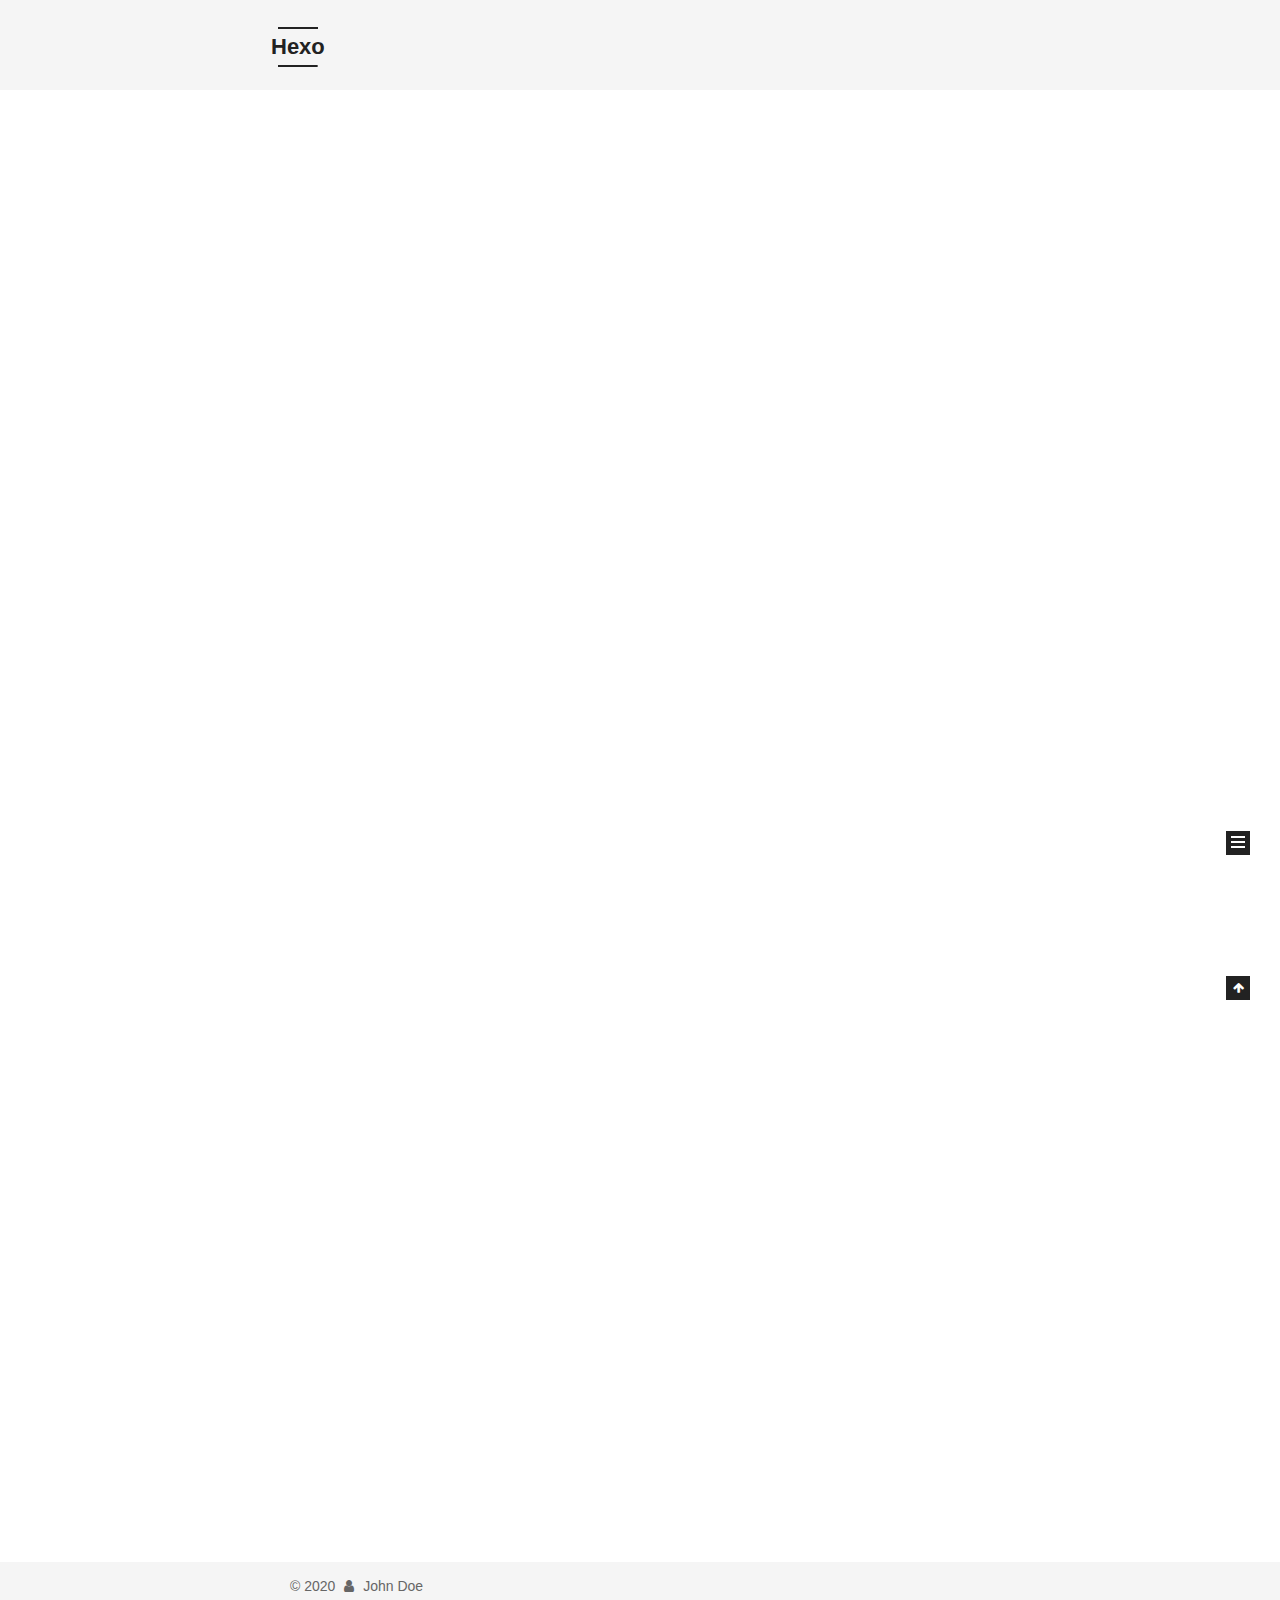
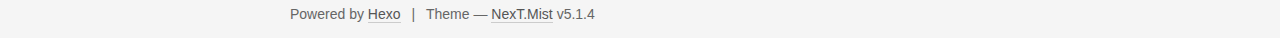
<file: index.html>
<!DOCTYPE html>



  


<html class="theme-next mist use-motion" lang="en">
<head>
  <meta charset="UTF-8"/>
<meta http-equiv="X-UA-Compatible" content="IE=edge" />
<meta name="viewport" content="width=device-width, initial-scale=1, maximum-scale=1"/>
<meta name="theme-color" content="#222">









<meta http-equiv="Cache-Control" content="no-transform" />
<meta http-equiv="Cache-Control" content="no-siteapp" />
















  
  
  <link href="/lib/fancybox/source/jquery.fancybox.css?v=2.1.5" rel="stylesheet" type="text/css" />







<link href="/lib/font-awesome/css/font-awesome.min.css?v=4.6.2" rel="stylesheet" type="text/css" />

<link href="/css/main.css?v=5.1.4" rel="stylesheet" type="text/css" />


  <link rel="apple-touch-icon" sizes="180x180" href="/images/apple-touch-icon-next.png?v=5.1.4">


  <link rel="icon" type="image/png" sizes="32x32" href="/images/favicon-32x32-next.png?v=5.1.4">


  <link rel="icon" type="image/png" sizes="16x16" href="/images/favicon-16x16-next.png?v=5.1.4">


  <link rel="mask-icon" href="/images/logo.svg?v=5.1.4" color="#222">





  <meta name="keywords" content="Hexo, NexT" />










<meta property="og:type" content="website">
<meta property="og:title" content="Hexo">
<meta property="og:url" content="http://yoursite.com/index.html">
<meta property="og:site_name" content="Hexo">
<meta property="og:locale" content="en_US">
<meta property="article:author" content="John Doe">
<meta name="twitter:card" content="summary">



<script type="text/javascript" id="hexo.configurations">
  var NexT = window.NexT || {};
  var CONFIG = {
    root: '/',
    scheme: 'Mist',
    version: '5.1.4',
    sidebar: {"position":"left","display":"post","offset":12,"b2t":false,"scrollpercent":false,"onmobile":false},
    fancybox: true,
    tabs: true,
    motion: {"enable":true,"async":false,"transition":{"post_block":"fadeIn","post_header":"slideDownIn","post_body":"slideDownIn","coll_header":"slideLeftIn","sidebar":"slideUpIn"}},
    duoshuo: {
      userId: '0',
      author: 'Author'
    },
    algolia: {
      applicationID: '',
      apiKey: '',
      indexName: '',
      hits: {"per_page":10},
      labels: {"input_placeholder":"Search for Posts","hits_empty":"We didn't find any results for the search: ${query}","hits_stats":"${hits} results found in ${time} ms"}
    }
  };
</script>



  <link rel="canonical" href="http://yoursite.com/"/>





  <title>Hexo</title>
  








<meta name="generator" content="Hexo 4.2.0"></head>

<body itemscope itemtype="http://schema.org/WebPage" lang="en">

  
  
    
  

  <div class="container sidebar-position-left 
  page-home">
    <div class="headband"></div>

    <header id="header" class="header" itemscope itemtype="http://schema.org/WPHeader">
      <div class="header-inner"><div class="site-brand-wrapper">
  <div class="site-meta ">
    

    <div class="custom-logo-site-title">
      <a href="/"  class="brand" rel="start">
        <span class="logo-line-before"><i></i></span>
        <span class="site-title">Hexo</span>
        <span class="logo-line-after"><i></i></span>
      </a>
    </div>
      
        <p class="site-subtitle"></p>
      
  </div>

  <div class="site-nav-toggle">
    <button>
      <span class="btn-bar"></span>
      <span class="btn-bar"></span>
      <span class="btn-bar"></span>
    </button>
  </div>
</div>

<nav class="site-nav">
  

  
    <ul id="menu" class="menu">
      
        
        <li class="menu-item menu-item-home">
          <a href="/%20" rel="section">
            
              <i class="menu-item-icon fa fa-fw fa-home"></i> <br />
            
            Home
          </a>
        </li>
      
        
        <li class="menu-item menu-item-archives">
          <a href="/archives/%20" rel="section">
            
              <i class="menu-item-icon fa fa-fw fa-archive"></i> <br />
            
            Archives
          </a>
        </li>
      

      
    </ul>
  

  
</nav>



 </div>
    </header>

    <main id="main" class="main">
      <div class="main-inner">
        <div class="content-wrap">
          <div id="content" class="content">
            
  <section id="posts" class="posts-expand">
    
      

  

  
  
  

  <article class="post post-type-normal" itemscope itemtype="http://schema.org/Article">
  
  
  
  <div class="post-block">
    <link itemprop="mainEntityOfPage" href="http://yoursite.com/2020/02/27/tanyanfen/">

    <span hidden itemprop="author" itemscope itemtype="http://schema.org/Person">
      <meta itemprop="name" content="John Doe">
      <meta itemprop="description" content="">
      <meta itemprop="image" content="/images/avatar.gif">
    </span>

    <span hidden itemprop="publisher" itemscope itemtype="http://schema.org/Organization">
      <meta itemprop="name" content="Hexo">
    </span>

    
      <header class="post-header">

        
        
          <h1 class="post-title" itemprop="name headline">
                
                <a class="post-title-link" href="/2020/02/27/tanyanfen/" itemprop="url">tanyanfen</a></h1>
        

        <div class="post-meta">
          <span class="post-time">
            
              <span class="post-meta-item-icon">
                <i class="fa fa-calendar-o"></i>
              </span>
              
                <span class="post-meta-item-text">Posted on</span>
              
              <time title="Post created" itemprop="dateCreated datePublished" datetime="2020-02-27T00:01:10+08:00">
                2020-02-27
              </time>
            

            

            
          </span>

          

          
            
          

          
          

          

          

          

        </div>
      </header>
    

    
    
    
    <div class="post-body" itemprop="articleBody">

      
      

      
        
          
            
          
        
      
    </div>
    
    
    

    

    

    

    <footer class="post-footer">
      

      

      

      
      
        <div class="post-eof"></div>
      
    </footer>
  </div>
  
  
  
  </article>


    
      

  

  
  
  

  <article class="post post-type-normal" itemscope itemtype="http://schema.org/Article">
  
  
  
  <div class="post-block">
    <link itemprop="mainEntityOfPage" href="http://yoursite.com/2020/02/26/postName/">

    <span hidden itemprop="author" itemscope itemtype="http://schema.org/Person">
      <meta itemprop="name" content="John Doe">
      <meta itemprop="description" content="">
      <meta itemprop="image" content="/images/avatar.gif">
    </span>

    <span hidden itemprop="publisher" itemscope itemtype="http://schema.org/Organization">
      <meta itemprop="name" content="Hexo">
    </span>

    
      <header class="post-header">

        
        
          <h1 class="post-title" itemprop="name headline">
                
                <a class="post-title-link" href="/2020/02/26/postName/" itemprop="url">postName</a></h1>
        

        <div class="post-meta">
          <span class="post-time">
            
              <span class="post-meta-item-icon">
                <i class="fa fa-calendar-o"></i>
              </span>
              
                <span class="post-meta-item-text">Posted on</span>
              
              <time title="Post created" itemprop="dateCreated datePublished" datetime="2020-02-26T17:04:08+08:00">
                2020-02-26
              </time>
            

            

            
          </span>

          

          
            
          

          
          

          

          

          

        </div>
      </header>
    

    
    
    
    <div class="post-body" itemprop="articleBody">

      
      

      
        
          
            
          
        
      
    </div>
    
    
    

    

    

    

    <footer class="post-footer">
      

      

      

      
      
        <div class="post-eof"></div>
      
    </footer>
  </div>
  
  
  
  </article>


    
      

  

  
  
  

  <article class="post post-type-normal" itemscope itemtype="http://schema.org/Article">
  
  
  
  <div class="post-block">
    <link itemprop="mainEntityOfPage" href="http://yoursite.com/2020/02/26/hello-world/">

    <span hidden itemprop="author" itemscope itemtype="http://schema.org/Person">
      <meta itemprop="name" content="John Doe">
      <meta itemprop="description" content="">
      <meta itemprop="image" content="/images/avatar.gif">
    </span>

    <span hidden itemprop="publisher" itemscope itemtype="http://schema.org/Organization">
      <meta itemprop="name" content="Hexo">
    </span>

    
      <header class="post-header">

        
        
          <h1 class="post-title" itemprop="name headline">
                
                <a class="post-title-link" href="/2020/02/26/hello-world/" itemprop="url">Hello World</a></h1>
        

        <div class="post-meta">
          <span class="post-time">
            
              <span class="post-meta-item-icon">
                <i class="fa fa-calendar-o"></i>
              </span>
              
                <span class="post-meta-item-text">Posted on</span>
              
              <time title="Post created" itemprop="dateCreated datePublished" datetime="2020-02-26T15:47:12+08:00">
                2020-02-26
              </time>
            

            

            
          </span>

          

          
            
          

          
          

          

          

          

        </div>
      </header>
    

    
    
    
    <div class="post-body" itemprop="articleBody">

      
      

      
        
          
            <p>Welcome to <a href="https://hexo.io/" target="_blank" rel="noopener">Hexo</a>! This is your very first post. Check <a href="https://hexo.io/docs/" target="_blank" rel="noopener">documentation</a> for more info. If you get any problems when using Hexo, you can find the answer in <a href="https://hexo.io/docs/troubleshooting.html" target="_blank" rel="noopener">troubleshooting</a> or you can ask me on <a href="https://github.com/hexojs/hexo/issues" target="_blank" rel="noopener">GitHub</a>.</p>
<h2 id="Quick-Start"><a href="#Quick-Start" class="headerlink" title="Quick Start"></a>Quick Start</h2><h3 id="Create-a-new-post"><a href="#Create-a-new-post" class="headerlink" title="Create a new post"></a>Create a new post</h3><figure class="highlight bash"><table><tr><td class="gutter"><pre><span class="line">1</span><br></pre></td><td class="code"><pre><span class="line">$ hexo new <span class="string">"My New Post"</span></span><br></pre></td></tr></table></figure>

<p>More info: <a href="https://hexo.io/docs/writing.html" target="_blank" rel="noopener">Writing</a></p>
<h3 id="Run-server"><a href="#Run-server" class="headerlink" title="Run server"></a>Run server</h3><figure class="highlight bash"><table><tr><td class="gutter"><pre><span class="line">1</span><br></pre></td><td class="code"><pre><span class="line">$ hexo server</span><br></pre></td></tr></table></figure>

<p>More info: <a href="https://hexo.io/docs/server.html" target="_blank" rel="noopener">Server</a></p>
<h3 id="Generate-static-files"><a href="#Generate-static-files" class="headerlink" title="Generate static files"></a>Generate static files</h3><figure class="highlight bash"><table><tr><td class="gutter"><pre><span class="line">1</span><br></pre></td><td class="code"><pre><span class="line">$ hexo generate</span><br></pre></td></tr></table></figure>

<p>More info: <a href="https://hexo.io/docs/generating.html" target="_blank" rel="noopener">Generating</a></p>
<h3 id="Deploy-to-remote-sites"><a href="#Deploy-to-remote-sites" class="headerlink" title="Deploy to remote sites"></a>Deploy to remote sites</h3><figure class="highlight bash"><table><tr><td class="gutter"><pre><span class="line">1</span><br></pre></td><td class="code"><pre><span class="line">$ hexo deploy</span><br></pre></td></tr></table></figure>

<p>More info: <a href="https://hexo.io/docs/one-command-deployment.html" target="_blank" rel="noopener">Deployment</a></p>

          
        
      
    </div>
    
    
    

    

    

    

    <footer class="post-footer">
      

      

      

      
      
        <div class="post-eof"></div>
      
    </footer>
  </div>
  
  
  
  </article>


    
  </section>

  


          </div>
          


          

        </div>
        
          
  
  <div class="sidebar-toggle">
    <div class="sidebar-toggle-line-wrap">
      <span class="sidebar-toggle-line sidebar-toggle-line-first"></span>
      <span class="sidebar-toggle-line sidebar-toggle-line-middle"></span>
      <span class="sidebar-toggle-line sidebar-toggle-line-last"></span>
    </div>
  </div>

  <aside id="sidebar" class="sidebar">
    
    <div class="sidebar-inner">

      

      

      <section class="site-overview-wrap sidebar-panel sidebar-panel-active">
        <div class="site-overview">
          <div class="site-author motion-element" itemprop="author" itemscope itemtype="http://schema.org/Person">
            
              <p class="site-author-name" itemprop="name">John Doe</p>
              <p class="site-description motion-element" itemprop="description"></p>
          </div>

          <nav class="site-state motion-element">

            
              <div class="site-state-item site-state-posts">
              
                <a href="/archives/%20%7C%7C%20archive">
              
                  <span class="site-state-item-count">3</span>
                  <span class="site-state-item-name">posts</span>
                </a>
              </div>
            

            

            

          </nav>

          

          

          
          

          
          

          

        </div>
      </section>

      

      

    </div>
  </aside>


        
      </div>
    </main>

    <footer id="footer" class="footer">
      <div class="footer-inner">
        <div class="copyright">&copy; <span itemprop="copyrightYear">2020</span>
  <span class="with-love">
    <i class="fa fa-user"></i>
  </span>
  <span class="author" itemprop="copyrightHolder">John Doe</span>

  
</div>


  <div class="powered-by">Powered by <a class="theme-link" target="_blank" href="https://hexo.io">Hexo</a></div>



  <span class="post-meta-divider">|</span>



  <div class="theme-info">Theme &mdash; <a class="theme-link" target="_blank" href="https://github.com/iissnan/hexo-theme-next">NexT.Mist</a> v5.1.4</div>




        







        
      </div>
    </footer>

    
      <div class="back-to-top">
        <i class="fa fa-arrow-up"></i>
        
      </div>
    

    

  </div>

  

<script type="text/javascript">
  if (Object.prototype.toString.call(window.Promise) !== '[object Function]') {
    window.Promise = null;
  }
</script>









  












  
  
    <script type="text/javascript" src="/lib/jquery/index.js?v=2.1.3"></script>
  

  
  
    <script type="text/javascript" src="/lib/fastclick/lib/fastclick.min.js?v=1.0.6"></script>
  

  
  
    <script type="text/javascript" src="/lib/jquery_lazyload/jquery.lazyload.js?v=1.9.7"></script>
  

  
  
    <script type="text/javascript" src="/lib/velocity/velocity.min.js?v=1.2.1"></script>
  

  
  
    <script type="text/javascript" src="/lib/velocity/velocity.ui.min.js?v=1.2.1"></script>
  

  
  
    <script type="text/javascript" src="/lib/fancybox/source/jquery.fancybox.pack.js?v=2.1.5"></script>
  


  


  <script type="text/javascript" src="/js/src/utils.js?v=5.1.4"></script>

  <script type="text/javascript" src="/js/src/motion.js?v=5.1.4"></script>



  
  

  

  


  <script type="text/javascript" src="/js/src/bootstrap.js?v=5.1.4"></script>



  


  




	





  





  












  





  

  

  

  
  

  

  

  

</body>
</html>
</file>
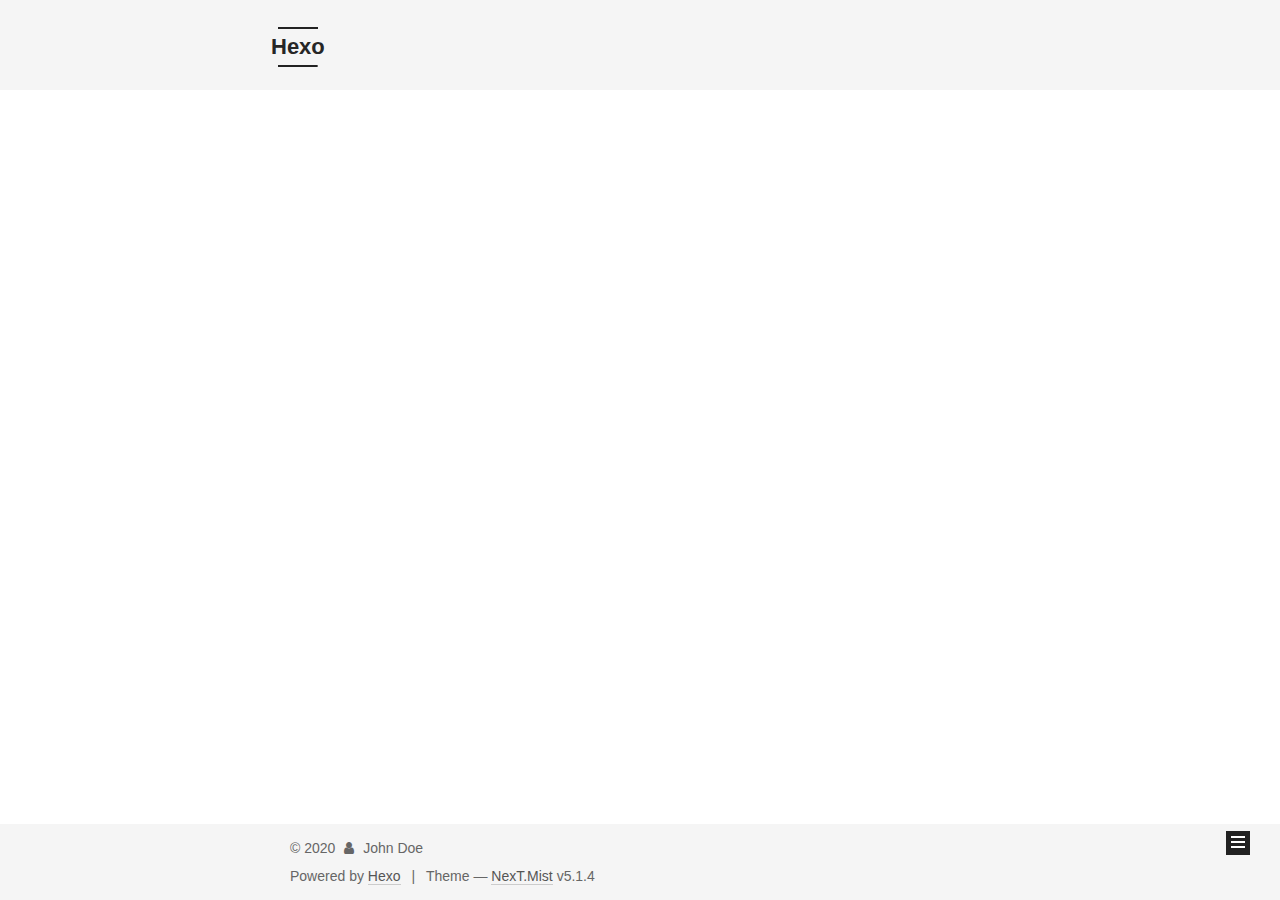
<file: archives/index.html>
<!DOCTYPE html>



  


<html class="theme-next mist use-motion" lang="en">
<head>
  <meta charset="UTF-8"/>
<meta http-equiv="X-UA-Compatible" content="IE=edge" />
<meta name="viewport" content="width=device-width, initial-scale=1, maximum-scale=1"/>
<meta name="theme-color" content="#222">









<meta http-equiv="Cache-Control" content="no-transform" />
<meta http-equiv="Cache-Control" content="no-siteapp" />
















  
  
  <link href="/lib/fancybox/source/jquery.fancybox.css?v=2.1.5" rel="stylesheet" type="text/css" />







<link href="/lib/font-awesome/css/font-awesome.min.css?v=4.6.2" rel="stylesheet" type="text/css" />

<link href="/css/main.css?v=5.1.4" rel="stylesheet" type="text/css" />


  <link rel="apple-touch-icon" sizes="180x180" href="/images/apple-touch-icon-next.png?v=5.1.4">


  <link rel="icon" type="image/png" sizes="32x32" href="/images/favicon-32x32-next.png?v=5.1.4">


  <link rel="icon" type="image/png" sizes="16x16" href="/images/favicon-16x16-next.png?v=5.1.4">


  <link rel="mask-icon" href="/images/logo.svg?v=5.1.4" color="#222">





  <meta name="keywords" content="Hexo, NexT" />










<meta property="og:type" content="website">
<meta property="og:title" content="Hexo">
<meta property="og:url" content="http://yoursite.com/archives/index.html">
<meta property="og:site_name" content="Hexo">
<meta property="og:locale" content="en_US">
<meta property="article:author" content="John Doe">
<meta name="twitter:card" content="summary">



<script type="text/javascript" id="hexo.configurations">
  var NexT = window.NexT || {};
  var CONFIG = {
    root: '/',
    scheme: 'Mist',
    version: '5.1.4',
    sidebar: {"position":"left","display":"post","offset":12,"b2t":false,"scrollpercent":false,"onmobile":false},
    fancybox: true,
    tabs: true,
    motion: {"enable":true,"async":false,"transition":{"post_block":"fadeIn","post_header":"slideDownIn","post_body":"slideDownIn","coll_header":"slideLeftIn","sidebar":"slideUpIn"}},
    duoshuo: {
      userId: '0',
      author: 'Author'
    },
    algolia: {
      applicationID: '',
      apiKey: '',
      indexName: '',
      hits: {"per_page":10},
      labels: {"input_placeholder":"Search for Posts","hits_empty":"We didn't find any results for the search: ${query}","hits_stats":"${hits} results found in ${time} ms"}
    }
  };
</script>



  <link rel="canonical" href="http://yoursite.com/archives/"/>





  <title>Archive | Hexo</title>
  








<meta name="generator" content="Hexo 4.2.0"></head>

<body itemscope itemtype="http://schema.org/WebPage" lang="en">

  
  
    
  

  <div class="container sidebar-position-left page-archive">
    <div class="headband"></div>

    <header id="header" class="header" itemscope itemtype="http://schema.org/WPHeader">
      <div class="header-inner"><div class="site-brand-wrapper">
  <div class="site-meta ">
    

    <div class="custom-logo-site-title">
      <a href="/"  class="brand" rel="start">
        <span class="logo-line-before"><i></i></span>
        <span class="site-title">Hexo</span>
        <span class="logo-line-after"><i></i></span>
      </a>
    </div>
      
        <p class="site-subtitle"></p>
      
  </div>

  <div class="site-nav-toggle">
    <button>
      <span class="btn-bar"></span>
      <span class="btn-bar"></span>
      <span class="btn-bar"></span>
    </button>
  </div>
</div>

<nav class="site-nav">
  

  
    <ul id="menu" class="menu">
      
        
        <li class="menu-item menu-item-home">
          <a href="/%20" rel="section">
            
              <i class="menu-item-icon fa fa-fw fa-home"></i> <br />
            
            Home
          </a>
        </li>
      
        
        <li class="menu-item menu-item-archives">
          <a href="/archives/%20" rel="section">
            
              <i class="menu-item-icon fa fa-fw fa-archive"></i> <br />
            
            Archives
          </a>
        </li>
      

      
    </ul>
  

  
</nav>



 </div>
    </header>

    <main id="main" class="main">
      <div class="main-inner">
        <div class="content-wrap">
          <div id="content" class="content">
            

  
  
  
  <div class="post-block archive">
    <div id="posts" class="posts-collapse">
      <span class="archive-move-on"></span>

      <span class="archive-page-counter">
        
        
        
          
        
        Um..! 3 posts in total. Keep on posting.
      </span>

      

        
        
        

        
          
          <div class="collection-title">
            <h1 class="archive-year" id="archive-year-2020">2020</h1>
          </div>
        
        

        

  <article class="post post-type-normal" itemscope itemtype="http://schema.org/Article">
    <header class="post-header">

      <h2 class="post-title">
        
            <a class="post-title-link" href="/2020/02/27/tanyanfen/" itemprop="url">
              
                <span itemprop="name">tanyanfen</span>
              
            </a>
        
      </h2>

      <div class="post-meta">
        <time class="post-time" itemprop="dateCreated"
              datetime="2020-02-27T00:01:10+08:00"
              content="2020-02-27" >
          02-27
        </time>
      </div>

    </header>
  </article>



      

        
        
        

        
        

        

  <article class="post post-type-normal" itemscope itemtype="http://schema.org/Article">
    <header class="post-header">

      <h2 class="post-title">
        
            <a class="post-title-link" href="/2020/02/26/postName/" itemprop="url">
              
                <span itemprop="name">postName</span>
              
            </a>
        
      </h2>

      <div class="post-meta">
        <time class="post-time" itemprop="dateCreated"
              datetime="2020-02-26T17:04:08+08:00"
              content="2020-02-26" >
          02-26
        </time>
      </div>

    </header>
  </article>



      

        
        
        

        
        

        

  <article class="post post-type-normal" itemscope itemtype="http://schema.org/Article">
    <header class="post-header">

      <h2 class="post-title">
        
            <a class="post-title-link" href="/2020/02/26/hello-world/" itemprop="url">
              
                <span itemprop="name">Hello World</span>
              
            </a>
        
      </h2>

      <div class="post-meta">
        <time class="post-time" itemprop="dateCreated"
              datetime="2020-02-26T15:47:12+08:00"
              content="2020-02-26" >
          02-26
        </time>
      </div>

    </header>
  </article>



      

    </div>
  </div>
  
  
  

  



          </div>
          


          

        </div>
        
          
  
  <div class="sidebar-toggle">
    <div class="sidebar-toggle-line-wrap">
      <span class="sidebar-toggle-line sidebar-toggle-line-first"></span>
      <span class="sidebar-toggle-line sidebar-toggle-line-middle"></span>
      <span class="sidebar-toggle-line sidebar-toggle-line-last"></span>
    </div>
  </div>

  <aside id="sidebar" class="sidebar">
    
    <div class="sidebar-inner">

      

      

      <section class="site-overview-wrap sidebar-panel sidebar-panel-active">
        <div class="site-overview">
          <div class="site-author motion-element" itemprop="author" itemscope itemtype="http://schema.org/Person">
            
              <p class="site-author-name" itemprop="name">John Doe</p>
              <p class="site-description motion-element" itemprop="description"></p>
          </div>

          <nav class="site-state motion-element">

            
              <div class="site-state-item site-state-posts">
              
                <a href="/archives/%20%7C%7C%20archive">
              
                  <span class="site-state-item-count">3</span>
                  <span class="site-state-item-name">posts</span>
                </a>
              </div>
            

            

            

          </nav>

          

          

          
          

          
          

          

        </div>
      </section>

      

      

    </div>
  </aside>


        
      </div>
    </main>

    <footer id="footer" class="footer">
      <div class="footer-inner">
        <div class="copyright">&copy; <span itemprop="copyrightYear">2020</span>
  <span class="with-love">
    <i class="fa fa-user"></i>
  </span>
  <span class="author" itemprop="copyrightHolder">John Doe</span>

  
</div>


  <div class="powered-by">Powered by <a class="theme-link" target="_blank" href="https://hexo.io">Hexo</a></div>



  <span class="post-meta-divider">|</span>



  <div class="theme-info">Theme &mdash; <a class="theme-link" target="_blank" href="https://github.com/iissnan/hexo-theme-next">NexT.Mist</a> v5.1.4</div>




        







        
      </div>
    </footer>

    
      <div class="back-to-top">
        <i class="fa fa-arrow-up"></i>
        
      </div>
    

    

  </div>

  

<script type="text/javascript">
  if (Object.prototype.toString.call(window.Promise) !== '[object Function]') {
    window.Promise = null;
  }
</script>









  












  
  
    <script type="text/javascript" src="/lib/jquery/index.js?v=2.1.3"></script>
  

  
  
    <script type="text/javascript" src="/lib/fastclick/lib/fastclick.min.js?v=1.0.6"></script>
  

  
  
    <script type="text/javascript" src="/lib/jquery_lazyload/jquery.lazyload.js?v=1.9.7"></script>
  

  
  
    <script type="text/javascript" src="/lib/velocity/velocity.min.js?v=1.2.1"></script>
  

  
  
    <script type="text/javascript" src="/lib/velocity/velocity.ui.min.js?v=1.2.1"></script>
  

  
  
    <script type="text/javascript" src="/lib/fancybox/source/jquery.fancybox.pack.js?v=2.1.5"></script>
  


  


  <script type="text/javascript" src="/js/src/utils.js?v=5.1.4"></script>

  <script type="text/javascript" src="/js/src/motion.js?v=5.1.4"></script>



  
  

  

  


  <script type="text/javascript" src="/js/src/bootstrap.js?v=5.1.4"></script>



  


  




	





  





  












  





  

  

  

  
  

  

  

  

</body>
</html>
</file>
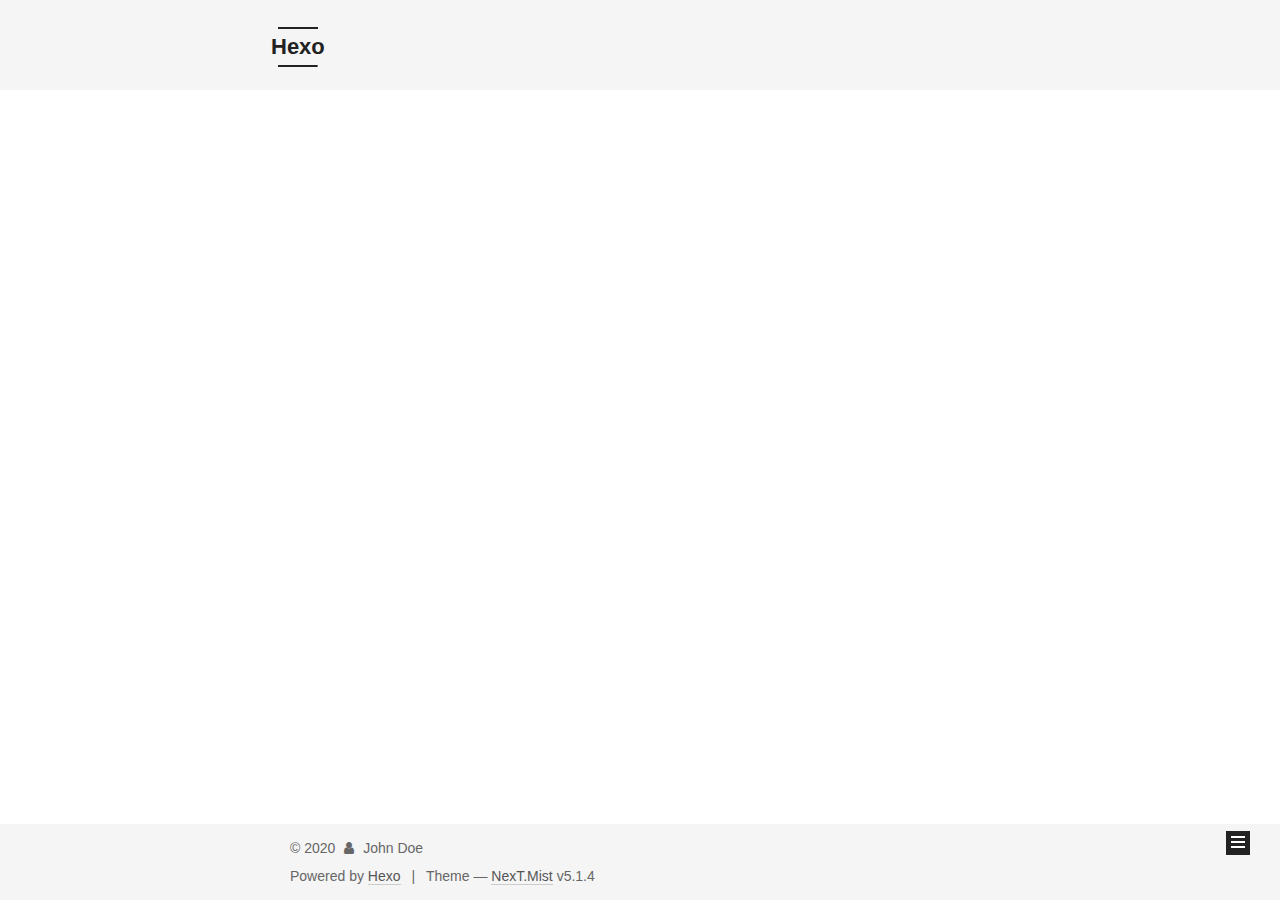
<file: archives/2020/index.html>
<!DOCTYPE html>



  


<html class="theme-next mist use-motion" lang="en">
<head>
  <meta charset="UTF-8"/>
<meta http-equiv="X-UA-Compatible" content="IE=edge" />
<meta name="viewport" content="width=device-width, initial-scale=1, maximum-scale=1"/>
<meta name="theme-color" content="#222">









<meta http-equiv="Cache-Control" content="no-transform" />
<meta http-equiv="Cache-Control" content="no-siteapp" />
















  
  
  <link href="/lib/fancybox/source/jquery.fancybox.css?v=2.1.5" rel="stylesheet" type="text/css" />







<link href="/lib/font-awesome/css/font-awesome.min.css?v=4.6.2" rel="stylesheet" type="text/css" />

<link href="/css/main.css?v=5.1.4" rel="stylesheet" type="text/css" />


  <link rel="apple-touch-icon" sizes="180x180" href="/images/apple-touch-icon-next.png?v=5.1.4">


  <link rel="icon" type="image/png" sizes="32x32" href="/images/favicon-32x32-next.png?v=5.1.4">


  <link rel="icon" type="image/png" sizes="16x16" href="/images/favicon-16x16-next.png?v=5.1.4">


  <link rel="mask-icon" href="/images/logo.svg?v=5.1.4" color="#222">





  <meta name="keywords" content="Hexo, NexT" />










<meta property="og:type" content="website">
<meta property="og:title" content="Hexo">
<meta property="og:url" content="http://yoursite.com/archives/2020/index.html">
<meta property="og:site_name" content="Hexo">
<meta property="og:locale" content="en_US">
<meta property="article:author" content="John Doe">
<meta name="twitter:card" content="summary">



<script type="text/javascript" id="hexo.configurations">
  var NexT = window.NexT || {};
  var CONFIG = {
    root: '/',
    scheme: 'Mist',
    version: '5.1.4',
    sidebar: {"position":"left","display":"post","offset":12,"b2t":false,"scrollpercent":false,"onmobile":false},
    fancybox: true,
    tabs: true,
    motion: {"enable":true,"async":false,"transition":{"post_block":"fadeIn","post_header":"slideDownIn","post_body":"slideDownIn","coll_header":"slideLeftIn","sidebar":"slideUpIn"}},
    duoshuo: {
      userId: '0',
      author: 'Author'
    },
    algolia: {
      applicationID: '',
      apiKey: '',
      indexName: '',
      hits: {"per_page":10},
      labels: {"input_placeholder":"Search for Posts","hits_empty":"We didn't find any results for the search: ${query}","hits_stats":"${hits} results found in ${time} ms"}
    }
  };
</script>



  <link rel="canonical" href="http://yoursite.com/archives/2020/"/>





  <title>Archive | Hexo</title>
  








<meta name="generator" content="Hexo 4.2.0"></head>

<body itemscope itemtype="http://schema.org/WebPage" lang="en">

  
  
    
  

  <div class="container sidebar-position-left page-archive">
    <div class="headband"></div>

    <header id="header" class="header" itemscope itemtype="http://schema.org/WPHeader">
      <div class="header-inner"><div class="site-brand-wrapper">
  <div class="site-meta ">
    

    <div class="custom-logo-site-title">
      <a href="/"  class="brand" rel="start">
        <span class="logo-line-before"><i></i></span>
        <span class="site-title">Hexo</span>
        <span class="logo-line-after"><i></i></span>
      </a>
    </div>
      
        <p class="site-subtitle"></p>
      
  </div>

  <div class="site-nav-toggle">
    <button>
      <span class="btn-bar"></span>
      <span class="btn-bar"></span>
      <span class="btn-bar"></span>
    </button>
  </div>
</div>

<nav class="site-nav">
  

  
    <ul id="menu" class="menu">
      
        
        <li class="menu-item menu-item-home">
          <a href="/%20" rel="section">
            
              <i class="menu-item-icon fa fa-fw fa-home"></i> <br />
            
            Home
          </a>
        </li>
      
        
        <li class="menu-item menu-item-archives">
          <a href="/archives/%20" rel="section">
            
              <i class="menu-item-icon fa fa-fw fa-archive"></i> <br />
            
            Archives
          </a>
        </li>
      

      
    </ul>
  

  
</nav>



 </div>
    </header>

    <main id="main" class="main">
      <div class="main-inner">
        <div class="content-wrap">
          <div id="content" class="content">
            

  
  
  
  <div class="post-block archive">
    <div id="posts" class="posts-collapse">
      <span class="archive-move-on"></span>

      <span class="archive-page-counter">
        
        
        
          
        
        Um..! 3 posts in total. Keep on posting.
      </span>

      

        
        
        

        
          
          <div class="collection-title">
            <h1 class="archive-year" id="archive-year-2020">2020</h1>
          </div>
        
        

        

  <article class="post post-type-normal" itemscope itemtype="http://schema.org/Article">
    <header class="post-header">

      <h2 class="post-title">
        
            <a class="post-title-link" href="/2020/02/27/tanyanfen/" itemprop="url">
              
                <span itemprop="name">tanyanfen</span>
              
            </a>
        
      </h2>

      <div class="post-meta">
        <time class="post-time" itemprop="dateCreated"
              datetime="2020-02-27T00:01:10+08:00"
              content="2020-02-27" >
          02-27
        </time>
      </div>

    </header>
  </article>



      

        
        
        

        
        

        

  <article class="post post-type-normal" itemscope itemtype="http://schema.org/Article">
    <header class="post-header">

      <h2 class="post-title">
        
            <a class="post-title-link" href="/2020/02/26/postName/" itemprop="url">
              
                <span itemprop="name">postName</span>
              
            </a>
        
      </h2>

      <div class="post-meta">
        <time class="post-time" itemprop="dateCreated"
              datetime="2020-02-26T17:04:08+08:00"
              content="2020-02-26" >
          02-26
        </time>
      </div>

    </header>
  </article>



      

        
        
        

        
        

        

  <article class="post post-type-normal" itemscope itemtype="http://schema.org/Article">
    <header class="post-header">

      <h2 class="post-title">
        
            <a class="post-title-link" href="/2020/02/26/hello-world/" itemprop="url">
              
                <span itemprop="name">Hello World</span>
              
            </a>
        
      </h2>

      <div class="post-meta">
        <time class="post-time" itemprop="dateCreated"
              datetime="2020-02-26T15:47:12+08:00"
              content="2020-02-26" >
          02-26
        </time>
      </div>

    </header>
  </article>



      

    </div>
  </div>
  
  
  

  



          </div>
          


          

        </div>
        
          
  
  <div class="sidebar-toggle">
    <div class="sidebar-toggle-line-wrap">
      <span class="sidebar-toggle-line sidebar-toggle-line-first"></span>
      <span class="sidebar-toggle-line sidebar-toggle-line-middle"></span>
      <span class="sidebar-toggle-line sidebar-toggle-line-last"></span>
    </div>
  </div>

  <aside id="sidebar" class="sidebar">
    
    <div class="sidebar-inner">

      

      

      <section class="site-overview-wrap sidebar-panel sidebar-panel-active">
        <div class="site-overview">
          <div class="site-author motion-element" itemprop="author" itemscope itemtype="http://schema.org/Person">
            
              <p class="site-author-name" itemprop="name">John Doe</p>
              <p class="site-description motion-element" itemprop="description"></p>
          </div>

          <nav class="site-state motion-element">

            
              <div class="site-state-item site-state-posts">
              
                <a href="/archives/%20%7C%7C%20archive">
              
                  <span class="site-state-item-count">3</span>
                  <span class="site-state-item-name">posts</span>
                </a>
              </div>
            

            

            

          </nav>

          

          

          
          

          
          

          

        </div>
      </section>

      

      

    </div>
  </aside>


        
      </div>
    </main>

    <footer id="footer" class="footer">
      <div class="footer-inner">
        <div class="copyright">&copy; <span itemprop="copyrightYear">2020</span>
  <span class="with-love">
    <i class="fa fa-user"></i>
  </span>
  <span class="author" itemprop="copyrightHolder">John Doe</span>

  
</div>


  <div class="powered-by">Powered by <a class="theme-link" target="_blank" href="https://hexo.io">Hexo</a></div>



  <span class="post-meta-divider">|</span>



  <div class="theme-info">Theme &mdash; <a class="theme-link" target="_blank" href="https://github.com/iissnan/hexo-theme-next">NexT.Mist</a> v5.1.4</div>




        







        
      </div>
    </footer>

    
      <div class="back-to-top">
        <i class="fa fa-arrow-up"></i>
        
      </div>
    

    

  </div>

  

<script type="text/javascript">
  if (Object.prototype.toString.call(window.Promise) !== '[object Function]') {
    window.Promise = null;
  }
</script>









  












  
  
    <script type="text/javascript" src="/lib/jquery/index.js?v=2.1.3"></script>
  

  
  
    <script type="text/javascript" src="/lib/fastclick/lib/fastclick.min.js?v=1.0.6"></script>
  

  
  
    <script type="text/javascript" src="/lib/jquery_lazyload/jquery.lazyload.js?v=1.9.7"></script>
  

  
  
    <script type="text/javascript" src="/lib/velocity/velocity.min.js?v=1.2.1"></script>
  

  
  
    <script type="text/javascript" src="/lib/velocity/velocity.ui.min.js?v=1.2.1"></script>
  

  
  
    <script type="text/javascript" src="/lib/fancybox/source/jquery.fancybox.pack.js?v=2.1.5"></script>
  


  


  <script type="text/javascript" src="/js/src/utils.js?v=5.1.4"></script>

  <script type="text/javascript" src="/js/src/motion.js?v=5.1.4"></script>



  
  

  

  


  <script type="text/javascript" src="/js/src/bootstrap.js?v=5.1.4"></script>



  


  




	





  





  












  





  

  

  

  
  

  

  

  

</body>
</html>
</file>
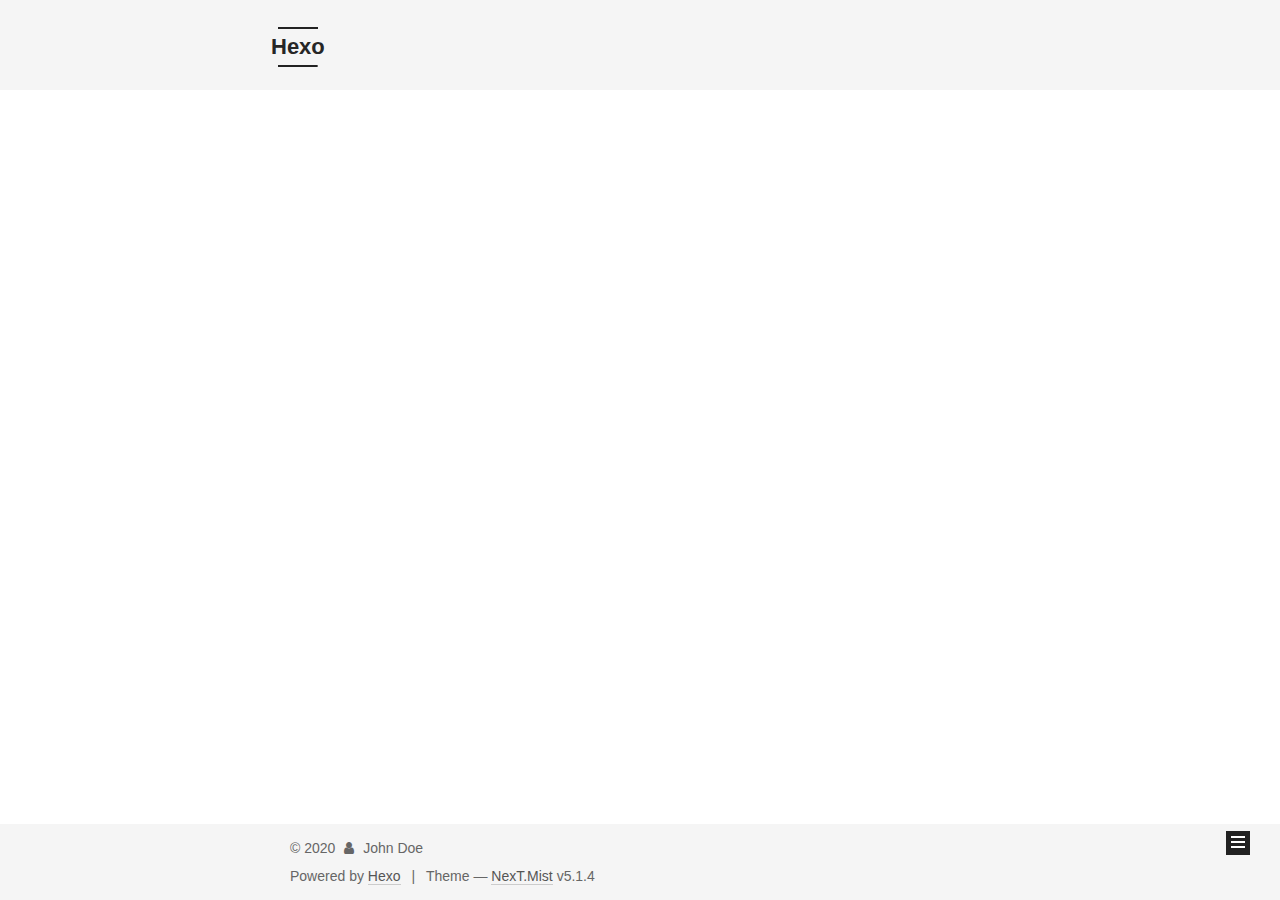
<file: archives/2020/02/index.html>
<!DOCTYPE html>



  


<html class="theme-next mist use-motion" lang="en">
<head>
  <meta charset="UTF-8"/>
<meta http-equiv="X-UA-Compatible" content="IE=edge" />
<meta name="viewport" content="width=device-width, initial-scale=1, maximum-scale=1"/>
<meta name="theme-color" content="#222">









<meta http-equiv="Cache-Control" content="no-transform" />
<meta http-equiv="Cache-Control" content="no-siteapp" />
















  
  
  <link href="/lib/fancybox/source/jquery.fancybox.css?v=2.1.5" rel="stylesheet" type="text/css" />







<link href="/lib/font-awesome/css/font-awesome.min.css?v=4.6.2" rel="stylesheet" type="text/css" />

<link href="/css/main.css?v=5.1.4" rel="stylesheet" type="text/css" />


  <link rel="apple-touch-icon" sizes="180x180" href="/images/apple-touch-icon-next.png?v=5.1.4">


  <link rel="icon" type="image/png" sizes="32x32" href="/images/favicon-32x32-next.png?v=5.1.4">


  <link rel="icon" type="image/png" sizes="16x16" href="/images/favicon-16x16-next.png?v=5.1.4">


  <link rel="mask-icon" href="/images/logo.svg?v=5.1.4" color="#222">





  <meta name="keywords" content="Hexo, NexT" />










<meta property="og:type" content="website">
<meta property="og:title" content="Hexo">
<meta property="og:url" content="http://yoursite.com/archives/2020/02/index.html">
<meta property="og:site_name" content="Hexo">
<meta property="og:locale" content="en_US">
<meta property="article:author" content="John Doe">
<meta name="twitter:card" content="summary">



<script type="text/javascript" id="hexo.configurations">
  var NexT = window.NexT || {};
  var CONFIG = {
    root: '/',
    scheme: 'Mist',
    version: '5.1.4',
    sidebar: {"position":"left","display":"post","offset":12,"b2t":false,"scrollpercent":false,"onmobile":false},
    fancybox: true,
    tabs: true,
    motion: {"enable":true,"async":false,"transition":{"post_block":"fadeIn","post_header":"slideDownIn","post_body":"slideDownIn","coll_header":"slideLeftIn","sidebar":"slideUpIn"}},
    duoshuo: {
      userId: '0',
      author: 'Author'
    },
    algolia: {
      applicationID: '',
      apiKey: '',
      indexName: '',
      hits: {"per_page":10},
      labels: {"input_placeholder":"Search for Posts","hits_empty":"We didn't find any results for the search: ${query}","hits_stats":"${hits} results found in ${time} ms"}
    }
  };
</script>



  <link rel="canonical" href="http://yoursite.com/archives/2020/02/"/>





  <title>Archive | Hexo</title>
  








<meta name="generator" content="Hexo 4.2.0"></head>

<body itemscope itemtype="http://schema.org/WebPage" lang="en">

  
  
    
  

  <div class="container sidebar-position-left page-archive">
    <div class="headband"></div>

    <header id="header" class="header" itemscope itemtype="http://schema.org/WPHeader">
      <div class="header-inner"><div class="site-brand-wrapper">
  <div class="site-meta ">
    

    <div class="custom-logo-site-title">
      <a href="/"  class="brand" rel="start">
        <span class="logo-line-before"><i></i></span>
        <span class="site-title">Hexo</span>
        <span class="logo-line-after"><i></i></span>
      </a>
    </div>
      
        <p class="site-subtitle"></p>
      
  </div>

  <div class="site-nav-toggle">
    <button>
      <span class="btn-bar"></span>
      <span class="btn-bar"></span>
      <span class="btn-bar"></span>
    </button>
  </div>
</div>

<nav class="site-nav">
  

  
    <ul id="menu" class="menu">
      
        
        <li class="menu-item menu-item-home">
          <a href="/%20" rel="section">
            
              <i class="menu-item-icon fa fa-fw fa-home"></i> <br />
            
            Home
          </a>
        </li>
      
        
        <li class="menu-item menu-item-archives">
          <a href="/archives/%20" rel="section">
            
              <i class="menu-item-icon fa fa-fw fa-archive"></i> <br />
            
            Archives
          </a>
        </li>
      

      
    </ul>
  

  
</nav>



 </div>
    </header>

    <main id="main" class="main">
      <div class="main-inner">
        <div class="content-wrap">
          <div id="content" class="content">
            

  
  
  
  <div class="post-block archive">
    <div id="posts" class="posts-collapse">
      <span class="archive-move-on"></span>

      <span class="archive-page-counter">
        
        
        
          
        
        Um..! 3 posts in total. Keep on posting.
      </span>

      

        
        
        

        
          
          <div class="collection-title">
            <h1 class="archive-year" id="archive-year-2020">2020</h1>
          </div>
        
        

        

  <article class="post post-type-normal" itemscope itemtype="http://schema.org/Article">
    <header class="post-header">

      <h2 class="post-title">
        
            <a class="post-title-link" href="/2020/02/27/tanyanfen/" itemprop="url">
              
                <span itemprop="name">tanyanfen</span>
              
            </a>
        
      </h2>

      <div class="post-meta">
        <time class="post-time" itemprop="dateCreated"
              datetime="2020-02-27T00:01:10+08:00"
              content="2020-02-27" >
          02-27
        </time>
      </div>

    </header>
  </article>



      

        
        
        

        
        

        

  <article class="post post-type-normal" itemscope itemtype="http://schema.org/Article">
    <header class="post-header">

      <h2 class="post-title">
        
            <a class="post-title-link" href="/2020/02/26/postName/" itemprop="url">
              
                <span itemprop="name">postName</span>
              
            </a>
        
      </h2>

      <div class="post-meta">
        <time class="post-time" itemprop="dateCreated"
              datetime="2020-02-26T17:04:08+08:00"
              content="2020-02-26" >
          02-26
        </time>
      </div>

    </header>
  </article>



      

        
        
        

        
        

        

  <article class="post post-type-normal" itemscope itemtype="http://schema.org/Article">
    <header class="post-header">

      <h2 class="post-title">
        
            <a class="post-title-link" href="/2020/02/26/hello-world/" itemprop="url">
              
                <span itemprop="name">Hello World</span>
              
            </a>
        
      </h2>

      <div class="post-meta">
        <time class="post-time" itemprop="dateCreated"
              datetime="2020-02-26T15:47:12+08:00"
              content="2020-02-26" >
          02-26
        </time>
      </div>

    </header>
  </article>



      

    </div>
  </div>
  
  
  

  



          </div>
          


          

        </div>
        
          
  
  <div class="sidebar-toggle">
    <div class="sidebar-toggle-line-wrap">
      <span class="sidebar-toggle-line sidebar-toggle-line-first"></span>
      <span class="sidebar-toggle-line sidebar-toggle-line-middle"></span>
      <span class="sidebar-toggle-line sidebar-toggle-line-last"></span>
    </div>
  </div>

  <aside id="sidebar" class="sidebar">
    
    <div class="sidebar-inner">

      

      

      <section class="site-overview-wrap sidebar-panel sidebar-panel-active">
        <div class="site-overview">
          <div class="site-author motion-element" itemprop="author" itemscope itemtype="http://schema.org/Person">
            
              <p class="site-author-name" itemprop="name">John Doe</p>
              <p class="site-description motion-element" itemprop="description"></p>
          </div>

          <nav class="site-state motion-element">

            
              <div class="site-state-item site-state-posts">
              
                <a href="/archives/%20%7C%7C%20archive">
              
                  <span class="site-state-item-count">3</span>
                  <span class="site-state-item-name">posts</span>
                </a>
              </div>
            

            

            

          </nav>

          

          

          
          

          
          

          

        </div>
      </section>

      

      

    </div>
  </aside>


        
      </div>
    </main>

    <footer id="footer" class="footer">
      <div class="footer-inner">
        <div class="copyright">&copy; <span itemprop="copyrightYear">2020</span>
  <span class="with-love">
    <i class="fa fa-user"></i>
  </span>
  <span class="author" itemprop="copyrightHolder">John Doe</span>

  
</div>


  <div class="powered-by">Powered by <a class="theme-link" target="_blank" href="https://hexo.io">Hexo</a></div>



  <span class="post-meta-divider">|</span>



  <div class="theme-info">Theme &mdash; <a class="theme-link" target="_blank" href="https://github.com/iissnan/hexo-theme-next">NexT.Mist</a> v5.1.4</div>




        







        
      </div>
    </footer>

    
      <div class="back-to-top">
        <i class="fa fa-arrow-up"></i>
        
      </div>
    

    

  </div>

  

<script type="text/javascript">
  if (Object.prototype.toString.call(window.Promise) !== '[object Function]') {
    window.Promise = null;
  }
</script>









  












  
  
    <script type="text/javascript" src="/lib/jquery/index.js?v=2.1.3"></script>
  

  
  
    <script type="text/javascript" src="/lib/fastclick/lib/fastclick.min.js?v=1.0.6"></script>
  

  
  
    <script type="text/javascript" src="/lib/jquery_lazyload/jquery.lazyload.js?v=1.9.7"></script>
  

  
  
    <script type="text/javascript" src="/lib/velocity/velocity.min.js?v=1.2.1"></script>
  

  
  
    <script type="text/javascript" src="/lib/velocity/velocity.ui.min.js?v=1.2.1"></script>
  

  
  
    <script type="text/javascript" src="/lib/fancybox/source/jquery.fancybox.pack.js?v=2.1.5"></script>
  


  


  <script type="text/javascript" src="/js/src/utils.js?v=5.1.4"></script>

  <script type="text/javascript" src="/js/src/motion.js?v=5.1.4"></script>



  
  

  

  


  <script type="text/javascript" src="/js/src/bootstrap.js?v=5.1.4"></script>



  


  




	





  





  












  





  

  

  

  
  

  

  

  

</body>
</html>
</file>
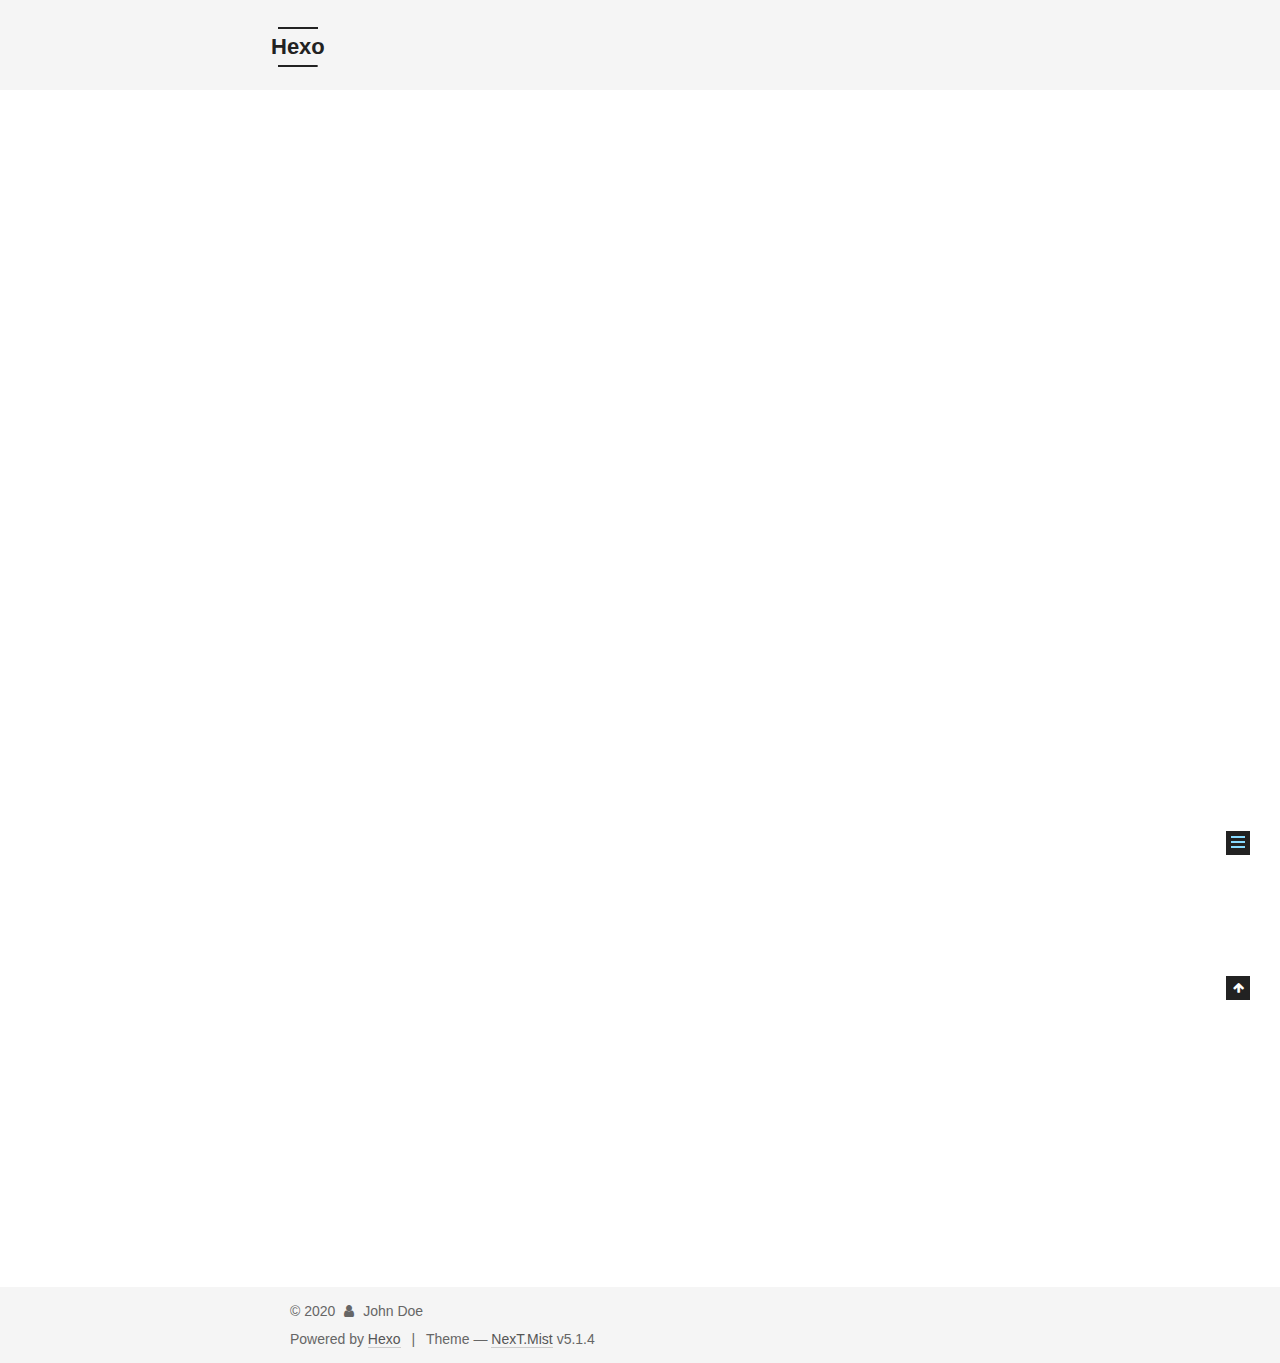
<file: 2020/02/26/hello-world/index.html>
<!DOCTYPE html>



  


<html class="theme-next mist use-motion" lang="en">
<head>
  <meta charset="UTF-8"/>
<meta http-equiv="X-UA-Compatible" content="IE=edge" />
<meta name="viewport" content="width=device-width, initial-scale=1, maximum-scale=1"/>
<meta name="theme-color" content="#222">









<meta http-equiv="Cache-Control" content="no-transform" />
<meta http-equiv="Cache-Control" content="no-siteapp" />
















  
  
  <link href="/lib/fancybox/source/jquery.fancybox.css?v=2.1.5" rel="stylesheet" type="text/css" />







<link href="/lib/font-awesome/css/font-awesome.min.css?v=4.6.2" rel="stylesheet" type="text/css" />

<link href="/css/main.css?v=5.1.4" rel="stylesheet" type="text/css" />


  <link rel="apple-touch-icon" sizes="180x180" href="/images/apple-touch-icon-next.png?v=5.1.4">


  <link rel="icon" type="image/png" sizes="32x32" href="/images/favicon-32x32-next.png?v=5.1.4">


  <link rel="icon" type="image/png" sizes="16x16" href="/images/favicon-16x16-next.png?v=5.1.4">


  <link rel="mask-icon" href="/images/logo.svg?v=5.1.4" color="#222">





  <meta name="keywords" content="Hexo, NexT" />










<meta name="description" content="Welcome to Hexo! This is your very first post. Check documentation for more info. If you get any problems when using Hexo, you can find the answer in troubleshooting or you can ask me on GitHub. Quick">
<meta property="og:type" content="article">
<meta property="og:title" content="Hello World">
<meta property="og:url" content="http://yoursite.com/2020/02/26/hello-world/index.html">
<meta property="og:site_name" content="Hexo">
<meta property="og:description" content="Welcome to Hexo! This is your very first post. Check documentation for more info. If you get any problems when using Hexo, you can find the answer in troubleshooting or you can ask me on GitHub. Quick">
<meta property="og:locale" content="en_US">
<meta property="article:published_time" content="2020-02-26T07:47:12.306Z">
<meta property="article:modified_time" content="2020-02-26T07:47:12.306Z">
<meta property="article:author" content="John Doe">
<meta name="twitter:card" content="summary">



<script type="text/javascript" id="hexo.configurations">
  var NexT = window.NexT || {};
  var CONFIG = {
    root: '/',
    scheme: 'Mist',
    version: '5.1.4',
    sidebar: {"position":"left","display":"post","offset":12,"b2t":false,"scrollpercent":false,"onmobile":false},
    fancybox: true,
    tabs: true,
    motion: {"enable":true,"async":false,"transition":{"post_block":"fadeIn","post_header":"slideDownIn","post_body":"slideDownIn","coll_header":"slideLeftIn","sidebar":"slideUpIn"}},
    duoshuo: {
      userId: '0',
      author: 'Author'
    },
    algolia: {
      applicationID: '',
      apiKey: '',
      indexName: '',
      hits: {"per_page":10},
      labels: {"input_placeholder":"Search for Posts","hits_empty":"We didn't find any results for the search: ${query}","hits_stats":"${hits} results found in ${time} ms"}
    }
  };
</script>



  <link rel="canonical" href="http://yoursite.com/2020/02/26/hello-world/"/>





  <title>Hello World | Hexo</title>
  








<meta name="generator" content="Hexo 4.2.0"></head>

<body itemscope itemtype="http://schema.org/WebPage" lang="en">

  
  
    
  

  <div class="container sidebar-position-left page-post-detail">
    <div class="headband"></div>

    <header id="header" class="header" itemscope itemtype="http://schema.org/WPHeader">
      <div class="header-inner"><div class="site-brand-wrapper">
  <div class="site-meta ">
    

    <div class="custom-logo-site-title">
      <a href="/"  class="brand" rel="start">
        <span class="logo-line-before"><i></i></span>
        <span class="site-title">Hexo</span>
        <span class="logo-line-after"><i></i></span>
      </a>
    </div>
      
        <p class="site-subtitle"></p>
      
  </div>

  <div class="site-nav-toggle">
    <button>
      <span class="btn-bar"></span>
      <span class="btn-bar"></span>
      <span class="btn-bar"></span>
    </button>
  </div>
</div>

<nav class="site-nav">
  

  
    <ul id="menu" class="menu">
      
        
        <li class="menu-item menu-item-home">
          <a href="/%20" rel="section">
            
              <i class="menu-item-icon fa fa-fw fa-home"></i> <br />
            
            Home
          </a>
        </li>
      
        
        <li class="menu-item menu-item-archives">
          <a href="/archives/%20" rel="section">
            
              <i class="menu-item-icon fa fa-fw fa-archive"></i> <br />
            
            Archives
          </a>
        </li>
      

      
    </ul>
  

  
</nav>



 </div>
    </header>

    <main id="main" class="main">
      <div class="main-inner">
        <div class="content-wrap">
          <div id="content" class="content">
            

  <div id="posts" class="posts-expand">
    

  

  
  
  

  <article class="post post-type-normal" itemscope itemtype="http://schema.org/Article">
  
  
  
  <div class="post-block">
    <link itemprop="mainEntityOfPage" href="http://yoursite.com/2020/02/26/hello-world/">

    <span hidden itemprop="author" itemscope itemtype="http://schema.org/Person">
      <meta itemprop="name" content="John Doe">
      <meta itemprop="description" content="">
      <meta itemprop="image" content="/images/avatar.gif">
    </span>

    <span hidden itemprop="publisher" itemscope itemtype="http://schema.org/Organization">
      <meta itemprop="name" content="Hexo">
    </span>

    
      <header class="post-header">

        
        
          <h1 class="post-title" itemprop="name headline">Hello World</h1>
        

        <div class="post-meta">
          <span class="post-time">
            
              <span class="post-meta-item-icon">
                <i class="fa fa-calendar-o"></i>
              </span>
              
                <span class="post-meta-item-text">Posted on</span>
              
              <time title="Post created" itemprop="dateCreated datePublished" datetime="2020-02-26T15:47:12+08:00">
                2020-02-26
              </time>
            

            

            
          </span>

          

          
            
          

          
          

          

          

          

        </div>
      </header>
    

    
    
    
    <div class="post-body" itemprop="articleBody">

      
      

      
        <p>Welcome to <a href="https://hexo.io/" target="_blank" rel="noopener">Hexo</a>! This is your very first post. Check <a href="https://hexo.io/docs/" target="_blank" rel="noopener">documentation</a> for more info. If you get any problems when using Hexo, you can find the answer in <a href="https://hexo.io/docs/troubleshooting.html" target="_blank" rel="noopener">troubleshooting</a> or you can ask me on <a href="https://github.com/hexojs/hexo/issues" target="_blank" rel="noopener">GitHub</a>.</p>
<h2 id="Quick-Start"><a href="#Quick-Start" class="headerlink" title="Quick Start"></a>Quick Start</h2><h3 id="Create-a-new-post"><a href="#Create-a-new-post" class="headerlink" title="Create a new post"></a>Create a new post</h3><figure class="highlight bash"><table><tr><td class="gutter"><pre><span class="line">1</span><br></pre></td><td class="code"><pre><span class="line">$ hexo new <span class="string">"My New Post"</span></span><br></pre></td></tr></table></figure>

<p>More info: <a href="https://hexo.io/docs/writing.html" target="_blank" rel="noopener">Writing</a></p>
<h3 id="Run-server"><a href="#Run-server" class="headerlink" title="Run server"></a>Run server</h3><figure class="highlight bash"><table><tr><td class="gutter"><pre><span class="line">1</span><br></pre></td><td class="code"><pre><span class="line">$ hexo server</span><br></pre></td></tr></table></figure>

<p>More info: <a href="https://hexo.io/docs/server.html" target="_blank" rel="noopener">Server</a></p>
<h3 id="Generate-static-files"><a href="#Generate-static-files" class="headerlink" title="Generate static files"></a>Generate static files</h3><figure class="highlight bash"><table><tr><td class="gutter"><pre><span class="line">1</span><br></pre></td><td class="code"><pre><span class="line">$ hexo generate</span><br></pre></td></tr></table></figure>

<p>More info: <a href="https://hexo.io/docs/generating.html" target="_blank" rel="noopener">Generating</a></p>
<h3 id="Deploy-to-remote-sites"><a href="#Deploy-to-remote-sites" class="headerlink" title="Deploy to remote sites"></a>Deploy to remote sites</h3><figure class="highlight bash"><table><tr><td class="gutter"><pre><span class="line">1</span><br></pre></td><td class="code"><pre><span class="line">$ hexo deploy</span><br></pre></td></tr></table></figure>

<p>More info: <a href="https://hexo.io/docs/one-command-deployment.html" target="_blank" rel="noopener">Deployment</a></p>

      
    </div>
    
    
    

    

    

    

    <footer class="post-footer">
      

      
      
      

      
        <div class="post-nav">
          <div class="post-nav-next post-nav-item">
            
          </div>

          <span class="post-nav-divider"></span>

          <div class="post-nav-prev post-nav-item">
            
              <a href="/2020/02/26/postName/" rel="prev" title="postName">
                postName <i class="fa fa-chevron-right"></i>
              </a>
            
          </div>
        </div>
      

      
      
    </footer>
  </div>
  
  
  
  </article>



    <div class="post-spread">
      
    </div>
  </div>


          </div>
          


          

  



        </div>
        
          
  
  <div class="sidebar-toggle">
    <div class="sidebar-toggle-line-wrap">
      <span class="sidebar-toggle-line sidebar-toggle-line-first"></span>
      <span class="sidebar-toggle-line sidebar-toggle-line-middle"></span>
      <span class="sidebar-toggle-line sidebar-toggle-line-last"></span>
    </div>
  </div>

  <aside id="sidebar" class="sidebar">
    
    <div class="sidebar-inner">

      

      
        <ul class="sidebar-nav motion-element">
          <li class="sidebar-nav-toc sidebar-nav-active" data-target="post-toc-wrap">
            Table of Contents
          </li>
          <li class="sidebar-nav-overview" data-target="site-overview-wrap">
            Overview
          </li>
        </ul>
      

      <section class="site-overview-wrap sidebar-panel">
        <div class="site-overview">
          <div class="site-author motion-element" itemprop="author" itemscope itemtype="http://schema.org/Person">
            
              <p class="site-author-name" itemprop="name">John Doe</p>
              <p class="site-description motion-element" itemprop="description"></p>
          </div>

          <nav class="site-state motion-element">

            
              <div class="site-state-item site-state-posts">
              
                <a href="/archives/%20%7C%7C%20archive">
              
                  <span class="site-state-item-count">3</span>
                  <span class="site-state-item-name">posts</span>
                </a>
              </div>
            

            

            

          </nav>

          

          

          
          

          
          

          

        </div>
      </section>

      
      <!--noindex-->
        <section class="post-toc-wrap motion-element sidebar-panel sidebar-panel-active">
          <div class="post-toc">

            
              
            

            
              <div class="post-toc-content"><ol class="nav"><li class="nav-item nav-level-2"><a class="nav-link" href="#Quick-Start"><span class="nav-number">1.</span> <span class="nav-text">Quick Start</span></a><ol class="nav-child"><li class="nav-item nav-level-3"><a class="nav-link" href="#Create-a-new-post"><span class="nav-number">1.1.</span> <span class="nav-text">Create a new post</span></a></li><li class="nav-item nav-level-3"><a class="nav-link" href="#Run-server"><span class="nav-number">1.2.</span> <span class="nav-text">Run server</span></a></li><li class="nav-item nav-level-3"><a class="nav-link" href="#Generate-static-files"><span class="nav-number">1.3.</span> <span class="nav-text">Generate static files</span></a></li><li class="nav-item nav-level-3"><a class="nav-link" href="#Deploy-to-remote-sites"><span class="nav-number">1.4.</span> <span class="nav-text">Deploy to remote sites</span></a></li></ol></li></ol></div>
            

          </div>
        </section>
      <!--/noindex-->
      

      

    </div>
  </aside>


        
      </div>
    </main>

    <footer id="footer" class="footer">
      <div class="footer-inner">
        <div class="copyright">&copy; <span itemprop="copyrightYear">2020</span>
  <span class="with-love">
    <i class="fa fa-user"></i>
  </span>
  <span class="author" itemprop="copyrightHolder">John Doe</span>

  
</div>


  <div class="powered-by">Powered by <a class="theme-link" target="_blank" href="https://hexo.io">Hexo</a></div>



  <span class="post-meta-divider">|</span>



  <div class="theme-info">Theme &mdash; <a class="theme-link" target="_blank" href="https://github.com/iissnan/hexo-theme-next">NexT.Mist</a> v5.1.4</div>




        







        
      </div>
    </footer>

    
      <div class="back-to-top">
        <i class="fa fa-arrow-up"></i>
        
      </div>
    

    

  </div>

  

<script type="text/javascript">
  if (Object.prototype.toString.call(window.Promise) !== '[object Function]') {
    window.Promise = null;
  }
</script>









  












  
  
    <script type="text/javascript" src="/lib/jquery/index.js?v=2.1.3"></script>
  

  
  
    <script type="text/javascript" src="/lib/fastclick/lib/fastclick.min.js?v=1.0.6"></script>
  

  
  
    <script type="text/javascript" src="/lib/jquery_lazyload/jquery.lazyload.js?v=1.9.7"></script>
  

  
  
    <script type="text/javascript" src="/lib/velocity/velocity.min.js?v=1.2.1"></script>
  

  
  
    <script type="text/javascript" src="/lib/velocity/velocity.ui.min.js?v=1.2.1"></script>
  

  
  
    <script type="text/javascript" src="/lib/fancybox/source/jquery.fancybox.pack.js?v=2.1.5"></script>
  


  


  <script type="text/javascript" src="/js/src/utils.js?v=5.1.4"></script>

  <script type="text/javascript" src="/js/src/motion.js?v=5.1.4"></script>



  
  

  
  <script type="text/javascript" src="/js/src/scrollspy.js?v=5.1.4"></script>
<script type="text/javascript" src="/js/src/post-details.js?v=5.1.4"></script>



  


  <script type="text/javascript" src="/js/src/bootstrap.js?v=5.1.4"></script>



  


  




	





  





  












  





  

  

  

  
  

  

  

  

</body>
</html>
</file>
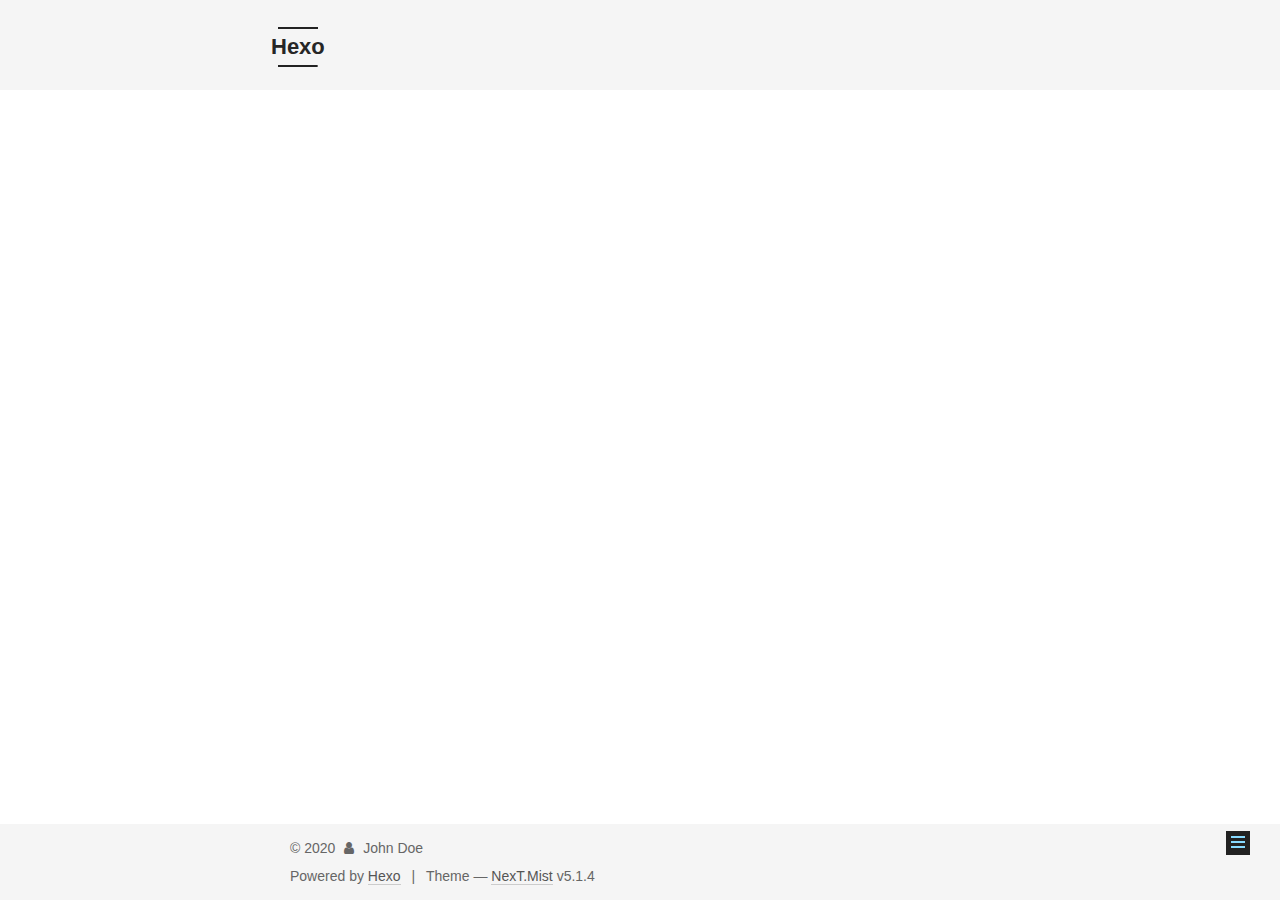
<file: 2020/02/26/postName/index.html>
<!DOCTYPE html>



  


<html class="theme-next mist use-motion" lang="en">
<head>
  <meta charset="UTF-8"/>
<meta http-equiv="X-UA-Compatible" content="IE=edge" />
<meta name="viewport" content="width=device-width, initial-scale=1, maximum-scale=1"/>
<meta name="theme-color" content="#222">









<meta http-equiv="Cache-Control" content="no-transform" />
<meta http-equiv="Cache-Control" content="no-siteapp" />
















  
  
  <link href="/lib/fancybox/source/jquery.fancybox.css?v=2.1.5" rel="stylesheet" type="text/css" />







<link href="/lib/font-awesome/css/font-awesome.min.css?v=4.6.2" rel="stylesheet" type="text/css" />

<link href="/css/main.css?v=5.1.4" rel="stylesheet" type="text/css" />


  <link rel="apple-touch-icon" sizes="180x180" href="/images/apple-touch-icon-next.png?v=5.1.4">


  <link rel="icon" type="image/png" sizes="32x32" href="/images/favicon-32x32-next.png?v=5.1.4">


  <link rel="icon" type="image/png" sizes="16x16" href="/images/favicon-16x16-next.png?v=5.1.4">


  <link rel="mask-icon" href="/images/logo.svg?v=5.1.4" color="#222">





  <meta name="keywords" content="Hexo, NexT" />










<meta property="og:type" content="article">
<meta property="og:title" content="postName">
<meta property="og:url" content="http://yoursite.com/2020/02/26/postName/index.html">
<meta property="og:site_name" content="Hexo">
<meta property="og:locale" content="en_US">
<meta property="article:published_time" content="2020-02-26T09:04:08.000Z">
<meta property="article:modified_time" content="2020-02-26T09:04:08.180Z">
<meta property="article:author" content="John Doe">
<meta name="twitter:card" content="summary">



<script type="text/javascript" id="hexo.configurations">
  var NexT = window.NexT || {};
  var CONFIG = {
    root: '/',
    scheme: 'Mist',
    version: '5.1.4',
    sidebar: {"position":"left","display":"post","offset":12,"b2t":false,"scrollpercent":false,"onmobile":false},
    fancybox: true,
    tabs: true,
    motion: {"enable":true,"async":false,"transition":{"post_block":"fadeIn","post_header":"slideDownIn","post_body":"slideDownIn","coll_header":"slideLeftIn","sidebar":"slideUpIn"}},
    duoshuo: {
      userId: '0',
      author: 'Author'
    },
    algolia: {
      applicationID: '',
      apiKey: '',
      indexName: '',
      hits: {"per_page":10},
      labels: {"input_placeholder":"Search for Posts","hits_empty":"We didn't find any results for the search: ${query}","hits_stats":"${hits} results found in ${time} ms"}
    }
  };
</script>



  <link rel="canonical" href="http://yoursite.com/2020/02/26/postName/"/>





  <title>postName | Hexo</title>
  








<meta name="generator" content="Hexo 4.2.0"></head>

<body itemscope itemtype="http://schema.org/WebPage" lang="en">

  
  
    
  

  <div class="container sidebar-position-left page-post-detail">
    <div class="headband"></div>

    <header id="header" class="header" itemscope itemtype="http://schema.org/WPHeader">
      <div class="header-inner"><div class="site-brand-wrapper">
  <div class="site-meta ">
    

    <div class="custom-logo-site-title">
      <a href="/"  class="brand" rel="start">
        <span class="logo-line-before"><i></i></span>
        <span class="site-title">Hexo</span>
        <span class="logo-line-after"><i></i></span>
      </a>
    </div>
      
        <p class="site-subtitle"></p>
      
  </div>

  <div class="site-nav-toggle">
    <button>
      <span class="btn-bar"></span>
      <span class="btn-bar"></span>
      <span class="btn-bar"></span>
    </button>
  </div>
</div>

<nav class="site-nav">
  

  
    <ul id="menu" class="menu">
      
        
        <li class="menu-item menu-item-home">
          <a href="/%20" rel="section">
            
              <i class="menu-item-icon fa fa-fw fa-home"></i> <br />
            
            Home
          </a>
        </li>
      
        
        <li class="menu-item menu-item-archives">
          <a href="/archives/%20" rel="section">
            
              <i class="menu-item-icon fa fa-fw fa-archive"></i> <br />
            
            Archives
          </a>
        </li>
      

      
    </ul>
  

  
</nav>



 </div>
    </header>

    <main id="main" class="main">
      <div class="main-inner">
        <div class="content-wrap">
          <div id="content" class="content">
            

  <div id="posts" class="posts-expand">
    

  

  
  
  

  <article class="post post-type-normal" itemscope itemtype="http://schema.org/Article">
  
  
  
  <div class="post-block">
    <link itemprop="mainEntityOfPage" href="http://yoursite.com/2020/02/26/postName/">

    <span hidden itemprop="author" itemscope itemtype="http://schema.org/Person">
      <meta itemprop="name" content="John Doe">
      <meta itemprop="description" content="">
      <meta itemprop="image" content="/images/avatar.gif">
    </span>

    <span hidden itemprop="publisher" itemscope itemtype="http://schema.org/Organization">
      <meta itemprop="name" content="Hexo">
    </span>

    
      <header class="post-header">

        
        
          <h1 class="post-title" itemprop="name headline">postName</h1>
        

        <div class="post-meta">
          <span class="post-time">
            
              <span class="post-meta-item-icon">
                <i class="fa fa-calendar-o"></i>
              </span>
              
                <span class="post-meta-item-text">Posted on</span>
              
              <time title="Post created" itemprop="dateCreated datePublished" datetime="2020-02-26T17:04:08+08:00">
                2020-02-26
              </time>
            

            

            
          </span>

          

          
            
          

          
          

          

          

          

        </div>
      </header>
    

    
    
    
    <div class="post-body" itemprop="articleBody">

      
      

      
        
      
    </div>
    
    
    

    

    

    

    <footer class="post-footer">
      

      
      
      

      
        <div class="post-nav">
          <div class="post-nav-next post-nav-item">
            
              <a href="/2020/02/26/hello-world/" rel="next" title="Hello World">
                <i class="fa fa-chevron-left"></i> Hello World
              </a>
            
          </div>

          <span class="post-nav-divider"></span>

          <div class="post-nav-prev post-nav-item">
            
              <a href="/2020/02/27/tanyanfen/" rel="prev" title="tanyanfen">
                tanyanfen <i class="fa fa-chevron-right"></i>
              </a>
            
          </div>
        </div>
      

      
      
    </footer>
  </div>
  
  
  
  </article>



    <div class="post-spread">
      
    </div>
  </div>


          </div>
          


          

  



        </div>
        
          
  
  <div class="sidebar-toggle">
    <div class="sidebar-toggle-line-wrap">
      <span class="sidebar-toggle-line sidebar-toggle-line-first"></span>
      <span class="sidebar-toggle-line sidebar-toggle-line-middle"></span>
      <span class="sidebar-toggle-line sidebar-toggle-line-last"></span>
    </div>
  </div>

  <aside id="sidebar" class="sidebar">
    
    <div class="sidebar-inner">

      

      

      <section class="site-overview-wrap sidebar-panel sidebar-panel-active">
        <div class="site-overview">
          <div class="site-author motion-element" itemprop="author" itemscope itemtype="http://schema.org/Person">
            
              <p class="site-author-name" itemprop="name">John Doe</p>
              <p class="site-description motion-element" itemprop="description"></p>
          </div>

          <nav class="site-state motion-element">

            
              <div class="site-state-item site-state-posts">
              
                <a href="/archives/%20%7C%7C%20archive">
              
                  <span class="site-state-item-count">3</span>
                  <span class="site-state-item-name">posts</span>
                </a>
              </div>
            

            

            

          </nav>

          

          

          
          

          
          

          

        </div>
      </section>

      

      

    </div>
  </aside>


        
      </div>
    </main>

    <footer id="footer" class="footer">
      <div class="footer-inner">
        <div class="copyright">&copy; <span itemprop="copyrightYear">2020</span>
  <span class="with-love">
    <i class="fa fa-user"></i>
  </span>
  <span class="author" itemprop="copyrightHolder">John Doe</span>

  
</div>


  <div class="powered-by">Powered by <a class="theme-link" target="_blank" href="https://hexo.io">Hexo</a></div>



  <span class="post-meta-divider">|</span>



  <div class="theme-info">Theme &mdash; <a class="theme-link" target="_blank" href="https://github.com/iissnan/hexo-theme-next">NexT.Mist</a> v5.1.4</div>




        







        
      </div>
    </footer>

    
      <div class="back-to-top">
        <i class="fa fa-arrow-up"></i>
        
      </div>
    

    

  </div>

  

<script type="text/javascript">
  if (Object.prototype.toString.call(window.Promise) !== '[object Function]') {
    window.Promise = null;
  }
</script>









  












  
  
    <script type="text/javascript" src="/lib/jquery/index.js?v=2.1.3"></script>
  

  
  
    <script type="text/javascript" src="/lib/fastclick/lib/fastclick.min.js?v=1.0.6"></script>
  

  
  
    <script type="text/javascript" src="/lib/jquery_lazyload/jquery.lazyload.js?v=1.9.7"></script>
  

  
  
    <script type="text/javascript" src="/lib/velocity/velocity.min.js?v=1.2.1"></script>
  

  
  
    <script type="text/javascript" src="/lib/velocity/velocity.ui.min.js?v=1.2.1"></script>
  

  
  
    <script type="text/javascript" src="/lib/fancybox/source/jquery.fancybox.pack.js?v=2.1.5"></script>
  


  


  <script type="text/javascript" src="/js/src/utils.js?v=5.1.4"></script>

  <script type="text/javascript" src="/js/src/motion.js?v=5.1.4"></script>



  
  

  
  <script type="text/javascript" src="/js/src/scrollspy.js?v=5.1.4"></script>
<script type="text/javascript" src="/js/src/post-details.js?v=5.1.4"></script>



  


  <script type="text/javascript" src="/js/src/bootstrap.js?v=5.1.4"></script>



  


  




	





  





  












  





  

  

  

  
  

  

  

  

</body>
</html>
</file>
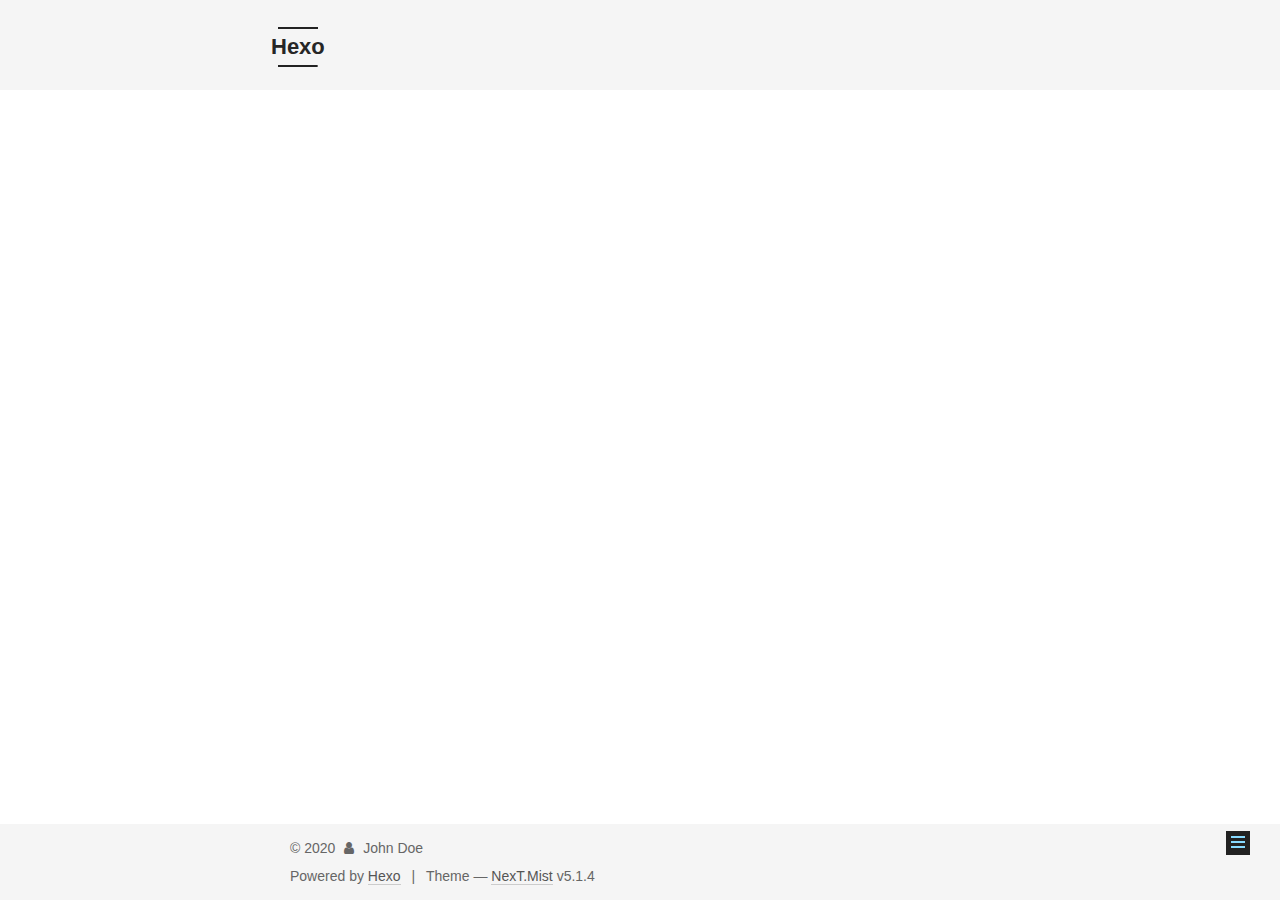
<file: 2020/02/27/tanyanfen/index.html>
<!DOCTYPE html>



  


<html class="theme-next mist use-motion" lang="en">
<head>
  <meta charset="UTF-8"/>
<meta http-equiv="X-UA-Compatible" content="IE=edge" />
<meta name="viewport" content="width=device-width, initial-scale=1, maximum-scale=1"/>
<meta name="theme-color" content="#222">









<meta http-equiv="Cache-Control" content="no-transform" />
<meta http-equiv="Cache-Control" content="no-siteapp" />
















  
  
  <link href="/lib/fancybox/source/jquery.fancybox.css?v=2.1.5" rel="stylesheet" type="text/css" />







<link href="/lib/font-awesome/css/font-awesome.min.css?v=4.6.2" rel="stylesheet" type="text/css" />

<link href="/css/main.css?v=5.1.4" rel="stylesheet" type="text/css" />


  <link rel="apple-touch-icon" sizes="180x180" href="/images/apple-touch-icon-next.png?v=5.1.4">


  <link rel="icon" type="image/png" sizes="32x32" href="/images/favicon-32x32-next.png?v=5.1.4">


  <link rel="icon" type="image/png" sizes="16x16" href="/images/favicon-16x16-next.png?v=5.1.4">


  <link rel="mask-icon" href="/images/logo.svg?v=5.1.4" color="#222">





  <meta name="keywords" content="Hexo, NexT" />










<meta property="og:type" content="article">
<meta property="og:title" content="tanyanfen">
<meta property="og:url" content="http://yoursite.com/2020/02/27/tanyanfen/index.html">
<meta property="og:site_name" content="Hexo">
<meta property="og:locale" content="en_US">
<meta property="article:published_time" content="2020-02-26T16:01:10.000Z">
<meta property="article:modified_time" content="2020-02-26T16:01:11.018Z">
<meta property="article:author" content="John Doe">
<meta name="twitter:card" content="summary">



<script type="text/javascript" id="hexo.configurations">
  var NexT = window.NexT || {};
  var CONFIG = {
    root: '/',
    scheme: 'Mist',
    version: '5.1.4',
    sidebar: {"position":"left","display":"post","offset":12,"b2t":false,"scrollpercent":false,"onmobile":false},
    fancybox: true,
    tabs: true,
    motion: {"enable":true,"async":false,"transition":{"post_block":"fadeIn","post_header":"slideDownIn","post_body":"slideDownIn","coll_header":"slideLeftIn","sidebar":"slideUpIn"}},
    duoshuo: {
      userId: '0',
      author: 'Author'
    },
    algolia: {
      applicationID: '',
      apiKey: '',
      indexName: '',
      hits: {"per_page":10},
      labels: {"input_placeholder":"Search for Posts","hits_empty":"We didn't find any results for the search: ${query}","hits_stats":"${hits} results found in ${time} ms"}
    }
  };
</script>



  <link rel="canonical" href="http://yoursite.com/2020/02/27/tanyanfen/"/>





  <title>tanyanfen | Hexo</title>
  








<meta name="generator" content="Hexo 4.2.0"></head>

<body itemscope itemtype="http://schema.org/WebPage" lang="en">

  
  
    
  

  <div class="container sidebar-position-left page-post-detail">
    <div class="headband"></div>

    <header id="header" class="header" itemscope itemtype="http://schema.org/WPHeader">
      <div class="header-inner"><div class="site-brand-wrapper">
  <div class="site-meta ">
    

    <div class="custom-logo-site-title">
      <a href="/"  class="brand" rel="start">
        <span class="logo-line-before"><i></i></span>
        <span class="site-title">Hexo</span>
        <span class="logo-line-after"><i></i></span>
      </a>
    </div>
      
        <p class="site-subtitle"></p>
      
  </div>

  <div class="site-nav-toggle">
    <button>
      <span class="btn-bar"></span>
      <span class="btn-bar"></span>
      <span class="btn-bar"></span>
    </button>
  </div>
</div>

<nav class="site-nav">
  

  
    <ul id="menu" class="menu">
      
        
        <li class="menu-item menu-item-home">
          <a href="/%20" rel="section">
            
              <i class="menu-item-icon fa fa-fw fa-home"></i> <br />
            
            Home
          </a>
        </li>
      
        
        <li class="menu-item menu-item-archives">
          <a href="/archives/%20" rel="section">
            
              <i class="menu-item-icon fa fa-fw fa-archive"></i> <br />
            
            Archives
          </a>
        </li>
      

      
    </ul>
  

  
</nav>



 </div>
    </header>

    <main id="main" class="main">
      <div class="main-inner">
        <div class="content-wrap">
          <div id="content" class="content">
            

  <div id="posts" class="posts-expand">
    

  

  
  
  

  <article class="post post-type-normal" itemscope itemtype="http://schema.org/Article">
  
  
  
  <div class="post-block">
    <link itemprop="mainEntityOfPage" href="http://yoursite.com/2020/02/27/tanyanfen/">

    <span hidden itemprop="author" itemscope itemtype="http://schema.org/Person">
      <meta itemprop="name" content="John Doe">
      <meta itemprop="description" content="">
      <meta itemprop="image" content="/images/avatar.gif">
    </span>

    <span hidden itemprop="publisher" itemscope itemtype="http://schema.org/Organization">
      <meta itemprop="name" content="Hexo">
    </span>

    
      <header class="post-header">

        
        
          <h1 class="post-title" itemprop="name headline">tanyanfen</h1>
        

        <div class="post-meta">
          <span class="post-time">
            
              <span class="post-meta-item-icon">
                <i class="fa fa-calendar-o"></i>
              </span>
              
                <span class="post-meta-item-text">Posted on</span>
              
              <time title="Post created" itemprop="dateCreated datePublished" datetime="2020-02-27T00:01:10+08:00">
                2020-02-27
              </time>
            

            

            
          </span>

          

          
            
          

          
          

          

          

          

        </div>
      </header>
    

    
    
    
    <div class="post-body" itemprop="articleBody">

      
      

      
        
      
    </div>
    
    
    

    

    

    

    <footer class="post-footer">
      

      
      
      

      
        <div class="post-nav">
          <div class="post-nav-next post-nav-item">
            
              <a href="/2020/02/26/postName/" rel="next" title="postName">
                <i class="fa fa-chevron-left"></i> postName
              </a>
            
          </div>

          <span class="post-nav-divider"></span>

          <div class="post-nav-prev post-nav-item">
            
          </div>
        </div>
      

      
      
    </footer>
  </div>
  
  
  
  </article>



    <div class="post-spread">
      
    </div>
  </div>


          </div>
          


          

  



        </div>
        
          
  
  <div class="sidebar-toggle">
    <div class="sidebar-toggle-line-wrap">
      <span class="sidebar-toggle-line sidebar-toggle-line-first"></span>
      <span class="sidebar-toggle-line sidebar-toggle-line-middle"></span>
      <span class="sidebar-toggle-line sidebar-toggle-line-last"></span>
    </div>
  </div>

  <aside id="sidebar" class="sidebar">
    
    <div class="sidebar-inner">

      

      

      <section class="site-overview-wrap sidebar-panel sidebar-panel-active">
        <div class="site-overview">
          <div class="site-author motion-element" itemprop="author" itemscope itemtype="http://schema.org/Person">
            
              <p class="site-author-name" itemprop="name">John Doe</p>
              <p class="site-description motion-element" itemprop="description"></p>
          </div>

          <nav class="site-state motion-element">

            
              <div class="site-state-item site-state-posts">
              
                <a href="/archives/%20%7C%7C%20archive">
              
                  <span class="site-state-item-count">3</span>
                  <span class="site-state-item-name">posts</span>
                </a>
              </div>
            

            

            

          </nav>

          

          

          
          

          
          

          

        </div>
      </section>

      

      

    </div>
  </aside>


        
      </div>
    </main>

    <footer id="footer" class="footer">
      <div class="footer-inner">
        <div class="copyright">&copy; <span itemprop="copyrightYear">2020</span>
  <span class="with-love">
    <i class="fa fa-user"></i>
  </span>
  <span class="author" itemprop="copyrightHolder">John Doe</span>

  
</div>


  <div class="powered-by">Powered by <a class="theme-link" target="_blank" href="https://hexo.io">Hexo</a></div>



  <span class="post-meta-divider">|</span>



  <div class="theme-info">Theme &mdash; <a class="theme-link" target="_blank" href="https://github.com/iissnan/hexo-theme-next">NexT.Mist</a> v5.1.4</div>




        







        
      </div>
    </footer>

    
      <div class="back-to-top">
        <i class="fa fa-arrow-up"></i>
        
      </div>
    

    

  </div>

  

<script type="text/javascript">
  if (Object.prototype.toString.call(window.Promise) !== '[object Function]') {
    window.Promise = null;
  }
</script>









  












  
  
    <script type="text/javascript" src="/lib/jquery/index.js?v=2.1.3"></script>
  

  
  
    <script type="text/javascript" src="/lib/fastclick/lib/fastclick.min.js?v=1.0.6"></script>
  

  
  
    <script type="text/javascript" src="/lib/jquery_lazyload/jquery.lazyload.js?v=1.9.7"></script>
  

  
  
    <script type="text/javascript" src="/lib/velocity/velocity.min.js?v=1.2.1"></script>
  

  
  
    <script type="text/javascript" src="/lib/velocity/velocity.ui.min.js?v=1.2.1"></script>
  

  
  
    <script type="text/javascript" src="/lib/fancybox/source/jquery.fancybox.pack.js?v=2.1.5"></script>
  


  


  <script type="text/javascript" src="/js/src/utils.js?v=5.1.4"></script>

  <script type="text/javascript" src="/js/src/motion.js?v=5.1.4"></script>



  
  

  
  <script type="text/javascript" src="/js/src/scrollspy.js?v=5.1.4"></script>
<script type="text/javascript" src="/js/src/post-details.js?v=5.1.4"></script>



  


  <script type="text/javascript" src="/js/src/bootstrap.js?v=5.1.4"></script>



  


  




	





  





  












  





  

  

  

  
  

  

  

  

</body>
</html>
</file>
<file: css/main.css>
/* normalize.css v3.0.2 | MIT License | git.io/normalize */
html {
  font-family: sans-serif; /* 1 */
  -ms-text-size-adjust: 100%; /* 2 */
  -webkit-text-size-adjust: 100%; /* 2 */
}
body {
  margin: 0;
}
article,
aside,
details,
figcaption,
figure,
footer,
header,
hgroup,
main,
menu,
nav,
section,
summary {
  display: block;
}
audio,
canvas,
progress,
video {
  display: inline-block; /* 1 */
  vertical-align: baseline; /* 2 */
}
audio:not([controls]) {
  display: none;
  height: 0;
}
[hidden],
template {
  display: none;
}
a {
  background-color: transparent;
}
a:active,
a:hover {
  outline: 0;
}
abbr[title] {
  border-bottom: 1px dotted;
}
b,
strong {
  font-weight: bold;
}
dfn {
  font-style: italic;
}
h1 {
  font-size: 2em;
  margin: 0.67em 0;
}
mark {
  background: #ff0;
  color: #000;
}
small {
  font-size: 80%;
}
sub,
sup {
  font-size: 75%;
  line-height: 0;
  position: relative;
  vertical-align: baseline;
}
sup {
  top: -0.5em;
}
sub {
  bottom: -0.25em;
}
img {
  border: 0;
}
svg:not(:root) {
  overflow: hidden;
}
figure {
  margin: 1em 40px;
}
hr {
  -moz-box-sizing: content-box;
  box-sizing: content-box;
  height: 0;
}
pre {
  overflow: auto;
}
code,
kbd,
pre,
samp {
  font-family: monospace, monospace;
  font-size: 1em;
}
button,
input,
optgroup,
select,
textarea {
  color: inherit; /* 1 */
  font: inherit; /* 2 */
  margin: 0; /* 3 */
}
button {
  overflow: visible;
}
button,
select {
  text-transform: none;
}
button,
html input[type="button"],
input[type="reset"],
input[type="submit"] {
  -webkit-appearance: button; /* 2 */
  cursor: pointer; /* 3 */
}
button[disabled],
html input[disabled] {
  cursor: default;
}
button::-moz-focus-inner,
input::-moz-focus-inner {
  border: 0;
  padding: 0;
}
input {
  line-height: normal;
}
input[type="checkbox"],
input[type="radio"] {
  box-sizing: border-box; /* 1 */
  padding: 0; /* 2 */
}
input[type="number"]::-webkit-inner-spin-button,
input[type="number"]::-webkit-outer-spin-button {
  height: auto;
}
input[type="search"] {
  -webkit-appearance: textfield; /* 1 */
  -moz-box-sizing: content-box;
  -webkit-box-sizing: content-box; /* 2 */
  box-sizing: content-box;
}
input[type="search"]::-webkit-search-cancel-button,
input[type="search"]::-webkit-search-decoration {
  -webkit-appearance: none;
}
fieldset {
  border: 1px solid #c0c0c0;
  margin: 0 2px;
  padding: 0.35em 0.625em 0.75em;
}
legend {
  border: 0; /* 1 */
  padding: 0; /* 2 */
}
textarea {
  overflow: auto;
}
optgroup {
  font-weight: bold;
}
table {
  border-collapse: collapse;
  border-spacing: 0;
}
td,
th {
  padding: 0;
}
::selection {
  background: #262a30;
  color: #fff;
}
body {
  position: relative;
  font-family: 'Lato', "PingFang SC", "Microsoft YaHei", sans-serif;
  font-size: 14px;
  line-height: 2;
  color: #555;
  background: #fff;
}
@media (max-width: 767px) {
  body {
    padding-right: 0 !important;
  }
}
@media (min-width: 768px) and (max-width: 991px) {
  body {
    padding-right: 0 !important;
  }
}
@media (min-width: 1600px) {
  body {
    font-size: 16px;
  }
}
h1,
h2,
h3,
h4,
h5,
h6 {
  margin: 0;
  padding: 0;
  font-weight: bold;
  line-height: 1.5;
  font-family: 'Lato', "PingFang SC", "Microsoft YaHei", sans-serif;
}
h2,
h3,
h4,
h5,
h6 {
  margin: 20px 0 15px;
}
h1 {
  font-size: 24px;
}
@media (max-width: 767px) {
  h1 {
    font-size: 20px;
  }
}
h2 {
  font-size: 22px;
}
@media (max-width: 767px) {
  h2 {
    font-size: 18px;
  }
}
h3 {
  font-size: 20px;
}
@media (max-width: 767px) {
  h3 {
    font-size: 16px;
  }
}
h4 {
  font-size: 18px;
}
@media (max-width: 767px) {
  h4 {
    font-size: 14px;
  }
}
h5 {
  font-size: 16px;
}
@media (max-width: 767px) {
  h5 {
    font-size: 12px;
  }
}
h6 {
  font-size: 14px;
}
@media (max-width: 767px) {
  h6 {
    font-size: 10px;
  }
}
p {
  margin: 0 0 20px 0;
}
a {
  color: #555;
  text-decoration: none;
  outline: none;
  border-bottom: 1px solid #999;
  word-wrap: break-word;
}
a:hover {
  color: #222;
  border-bottom-color: #222;
}
blockquote {
  margin: 0;
  padding: 0;
}
img {
  display: block;
  margin: auto;
  max-width: 100%;
  height: auto;
}
hr {
  margin: 40px 0;
  height: 3px;
  border: none;
  background-color: #ddd;
  background-image: repeating-linear-gradient(-45deg, #fff, #fff 4px, transparent 4px, transparent 8px);
}
blockquote {
  padding: 0 15px;
  color: #666;
  border-left: 4px solid #ddd;
}
blockquote cite::before {
  content: "-";
  padding: 0 5px;
}
dt {
  font-weight: 700;
}
dd {
  margin: 0;
  padding: 0;
}
kbd {
  border: 1px solid #ccc;
  border-radius: 0.2em;
  box-shadow: 0.1em 0.1em 0.2em rgba(0,0,0,0.1);
  background-color: #f9f9f9;
  font-family: inherit;
  background-image: -webkit-linear-gradient(top, #eee, #fff, #eee);
  padding: 0.1em 0.3em;
  white-space: nowrap;
}
.text-left {
  text-align: left;
}
.text-center {
  text-align: center;
}
.text-right {
  text-align: right;
}
.text-justify {
  text-align: justify;
}
.text-nowrap {
  white-space: nowrap;
}
.text-lowercase {
  text-transform: lowercase;
}
.text-uppercase {
  text-transform: uppercase;
}
.text-capitalize {
  text-transform: capitalize;
}
.center-block {
  display: block;
  margin-left: auto;
  margin-right: auto;
}
.clearfix:before,
.clearfix:after {
  content: " ";
  display: table;
}
.clearfix:after {
  clear: both;
}
.pullquote {
  width: 45%;
}
.pullquote.left {
  float: left;
  margin-left: 5px;
  margin-right: 10px;
}
.pullquote.right {
  float: right;
  margin-left: 10px;
  margin-right: 5px;
}
.affix.affix.affix {
  position: fixed;
}
.translation {
  margin-top: -20px;
  font-size: 14px;
  color: #999;
}
.scrollbar-measure {
  width: 100px;
  height: 100px;
  overflow: scroll;
  position: absolute;
  top: -9999px;
}
.use-motion .motion-element {
  opacity: 0;
}
table {
  margin: 20px 0;
  width: 100%;
  border-collapse: collapse;
  border-spacing: 0;
  border: 1px solid #ddd;
  font-size: 14px;
  table-layout: fixed;
  word-wrap: break-all;
}
table>tbody>tr:nth-of-type(odd) {
  background-color: #f9f9f9;
}
table>tbody>tr:hover {
  background-color: #f5f5f5;
}
caption,
th,
td {
  padding: 8px;
  text-align: left;
  vertical-align: middle;
  font-weight: normal;
}
th,
td {
  border-bottom: 3px solid #ddd;
  border-right: 1px solid #eee;
}
th {
  padding-bottom: 10px;
  font-weight: 700;
}
td {
  border-bottom-width: 1px;
}
html,
body {
  height: 100%;
}
.container {
  position: relative;
  min-height: 100%;
}
.header-inner {
  margin: 0 auto;
  padding: 100px 0 70px;
  width: 700px;
}
@media (min-width: 1600px) {
  .container .header-inner {
    width: 900px;
  }
}
.main {
  padding-bottom: 150px;
}
.main-inner {
  margin: 0 auto;
  width: 700px;
}
@media (min-width: 1600px) {
  .container .main-inner {
    width: 900px;
  }
}
.footer {
  position: absolute;
  left: 0;
  bottom: 0;
  width: 100%;
  min-height: 50px;
}
.footer-inner {
  box-sizing: border-box;
  margin: 20px auto;
  width: 700px;
}
@media (min-width: 1600px) {
  .container .footer-inner {
    width: 900px;
  }
}
pre,
.highlight {
  overflow: auto;
  margin: 20px 0;
  padding: 0;
  font-size: 13px;
  color: #4d4d4c;
  background: #f7f7f7;
  line-height: 1.6;
}
pre,
code {
  font-family: consolas, Menlo, "PingFang SC", "Microsoft YaHei", monospace;
}
code {
  padding: 2px 4px;
  word-wrap: break-word;
  color: #555;
  background: #eee;
  border-radius: 3px;
  font-size: 13px;
}
pre {
  padding: 10px;
}
pre code {
  padding: 0;
  color: #4d4d4c;
  background: none;
  text-shadow: none;
}
.highlight {
  border-radius: 1px;
}
.highlight pre {
  border: none;
  margin: 0;
  padding: 10px 0;
}
.highlight table {
  margin: 0;
  width: auto;
  border: none;
}
.highlight td {
  border: none;
  padding: 0;
}
.highlight figcaption {
  font-size: 1em;
  color: #4d4d4c;
  line-height: 1em;
  margin-bottom: 1em;
}
.highlight figcaption:before,
.highlight figcaption:after {
  content: " ";
  display: table;
}
.highlight figcaption:after {
  clear: both;
}
.highlight figcaption a {
  float: right;
  color: #4d4d4c;
}
.highlight figcaption a:hover {
  border-bottom-color: #4d4d4c;
}
.highlight .gutter pre {
  padding-left: 10px;
  padding-right: 10px;
  color: #869194;
  text-align: right;
  background-color: #eff2f3;
}
.highlight .code pre {
  width: 100%;
  padding-left: 10px;
  padding-right: 10px;
  background-color: #f7f7f7;
}
.highlight .line {
  height: 20px;
}
.gutter {
  -webkit-user-select: none;
  -moz-user-select: none;
  -ms-user-select: none;
  user-select: none;
}
.gist table {
  width: auto;
}
.gist table td {
  border: none;
}
pre .deletion {
  background: #fdd;
}
pre .addition {
  background: #dfd;
}
pre .meta {
  color: #8959a8;
}
pre .comment {
  color: #8e908c;
}
pre .variable,
pre .attribute,
pre .tag,
pre .regexp,
pre .ruby .constant,
pre .xml .tag .title,
pre .xml .pi,
pre .xml .doctype,
pre .html .doctype,
pre .css .id,
pre .css .class,
pre .css .pseudo {
  color: #c82829;
}
pre .number,
pre .preprocessor,
pre .built_in,
pre .literal,
pre .params,
pre .constant,
pre .command {
  color: #f5871f;
}
pre .ruby .class .title,
pre .css .rules .attribute,
pre .string,
pre .value,
pre .inheritance,
pre .header,
pre .ruby .symbol,
pre .xml .cdata,
pre .special,
pre .number,
pre .formula {
  color: #718c00;
}
pre .title,
pre .css .hexcolor {
  color: #3e999f;
}
pre .function,
pre .python .decorator,
pre .python .title,
pre .ruby .function .title,
pre .ruby .title .keyword,
pre .perl .sub,
pre .javascript .title,
pre .coffeescript .title {
  color: #4271ae;
}
pre .keyword,
pre .javascript .function {
  color: #8959a8;
}
.full-image.full-image.full-image.full-image {
  border: none;
  max-width: 100%;
  width: auto;
  margin: 20px auto 25px;
}
@media (min-width: 992px) {
  .full-image.full-image.full-image.full-image {
    max-width: none;
    width: 110%;
    margin: 25px -5%;
  }
}
.blockquote-center,
.page-home .post-type-quote blockquote,
.page-post-detail .post-type-quote blockquote {
  position: relative;
  margin: 40px 0;
  padding: 0;
  border-left: none;
  text-align: center;
}
.blockquote-center::before,
.page-home .post-type-quote blockquote::before,
.page-post-detail .post-type-quote blockquote::before,
.blockquote-center::after,
.page-home .post-type-quote blockquote::after,
.page-post-detail .post-type-quote blockquote::after {
  position: absolute;
  content: ' ';
  display: block;
  width: 100%;
  height: 24px;
  opacity: 0.2;
  background-repeat: no-repeat;
  background-position: 0 -6px;
  background-size: 22px 22px;
}
.blockquote-center::before,
.page-home .post-type-quote blockquote::before,
.page-post-detail .post-type-quote blockquote::before {
  top: -20px;
  background-image: url("../images/quote-l.svg");
  border-top: 1px solid #ccc;
}
.blockquote-center::after,
.page-home .post-type-quote blockquote::after,
.page-post-detail .post-type-quote blockquote::after {
  bottom: -20px;
  background-image: url("../images/quote-r.svg");
  border-bottom: 1px solid #ccc;
  background-position: 100% 8px;
}
.blockquote-center p,
.page-home .post-type-quote blockquote p,
.page-post-detail .post-type-quote blockquote p,
.blockquote-center div,
.page-home .post-type-quote blockquote div,
.page-post-detail .post-type-quote blockquote div {
  text-align: center;
}
.post .post-body .group-picture img {
  box-sizing: border-box;
  padding: 0 3px;
  border: none;
}
.post .group-picture-row {
  overflow: hidden;
  margin-top: 6px;
}
.post .group-picture-row:first-child {
  margin-top: 0;
}
.post .group-picture-column {
  float: left;
}
.page-post-detail .post-body .group-picture-column {
  float: none;
  margin-top: 10px;
  width: auto !important;
}
.page-post-detail .post-body .group-picture-column img {
  margin: 0 auto;
}
.page-archive .group-picture-container {
  overflow: hidden;
}
.page-archive .group-picture-row {
  float: left;
}
.page-archive .group-picture-row:first-child {
  margin-top: 6px;
}
.page-archive .group-picture-column {
  max-width: 150px;
  max-height: 150px;
}
.post-body .note {
  position: relative;
  padding: 15px;
  margin-bottom: 20px;
  border: 1px solid #eee;
  border-left-width: 5px;
  border-radius: 3px;
}
.post-body .note h2,
.post-body .note h3,
.post-body .note h4,
.post-body .note h5,
.post-body .note h6 {
  margin-top: 0;
  margin-bottom: 0;
  border-bottom: initial;
  padding-top: 0 !important;
}
.post-body .note p:first-child,
.post-body .note ul:first-child,
.post-body .note ol:first-child,
.post-body .note table:first-child,
.post-body .note pre:first-child,
.post-body .note blockquote:first-child {
  margin-top: 0;
}
.post-body .note p:last-child,
.post-body .note ul:last-child,
.post-body .note ol:last-child,
.post-body .note table:last-child,
.post-body .note pre:last-child,
.post-body .note blockquote:last-child {
  margin-bottom: 0;
}
.post-body .note.default {
  border-left-color: #777;
}
.post-body .note.default h2,
.post-body .note.default h3,
.post-body .note.default h4,
.post-body .note.default h5,
.post-body .note.default h6 {
  color: #777;
}
.post-body .note.primary {
  border-left-color: #6f42c1;
}
.post-body .note.primary h2,
.post-body .note.primary h3,
.post-body .note.primary h4,
.post-body .note.primary h5,
.post-body .note.primary h6 {
  color: #6f42c1;
}
.post-body .note.info {
  border-left-color: #428bca;
}
.post-body .note.info h2,
.post-body .note.info h3,
.post-body .note.info h4,
.post-body .note.info h5,
.post-body .note.info h6 {
  color: #428bca;
}
.post-body .note.success {
  border-left-color: #5cb85c;
}
.post-body .note.success h2,
.post-body .note.success h3,
.post-body .note.success h4,
.post-body .note.success h5,
.post-body .note.success h6 {
  color: #5cb85c;
}
.post-body .note.warning {
  border-left-color: #f0ad4e;
}
.post-body .note.warning h2,
.post-body .note.warning h3,
.post-body .note.warning h4,
.post-body .note.warning h5,
.post-body .note.warning h6 {
  color: #f0ad4e;
}
.post-body .note.danger {
  border-left-color: #d9534f;
}
.post-body .note.danger h2,
.post-body .note.danger h3,
.post-body .note.danger h4,
.post-body .note.danger h5,
.post-body .note.danger h6 {
  color: #d9534f;
}
.post-body .label {
  display: inline;
  padding: 0 2px;
  white-space: nowrap;
}
.post-body .label.default {
  background-color: #f0f0f0;
}
.post-body .label.primary {
  background-color: #efe6f7;
}
.post-body .label.info {
  background-color: #e5f2f8;
}
.post-body .label.success {
  background-color: #e7f4e9;
}
.post-body .label.warning {
  background-color: #fcf6e1;
}
.post-body .label.danger {
  background-color: #fae8eb;
}
.post-body .tabs {
  position: relative;
  display: block;
  margin-bottom: 20px;
  padding-top: 10px;
}
.post-body .tabs ul.nav-tabs {
  margin: 0;
  padding: 0;
  display: flex;
  margin-bottom: -1px;
}
@media (max-width: 413px) {
  .post-body .tabs ul.nav-tabs {
    display: block;
    margin-bottom: 5px;
  }
}
.post-body .tabs ul.nav-tabs li.tab {
  list-style-type: none !important;
  margin: 0 0.25em 0 0;
  border-top: 3px solid transparent;
  border-left: 1px solid transparent;
  border-right: 1px solid transparent;
}
@media (max-width: 413px) {
  .post-body .tabs ul.nav-tabs li.tab {
    margin: initial;
    border-top: 1px solid transparent;
    border-left: 3px solid transparent;
    border-right: 1px solid transparent;
    border-bottom: 1px solid transparent;
  }
}
.post-body .tabs ul.nav-tabs li.tab a {
  outline: 0;
  border-bottom: initial;
  display: block;
  line-height: 1.8em;
  padding: 0.25em 0.75em;
  transition-duration: 0.2s;
  transition-timing-function: ease-out;
  transition-delay: 0s;
}
.post-body .tabs ul.nav-tabs li.tab a i {
  width: 1.285714285714286em;
}
.post-body .tabs ul.nav-tabs li.tab.active {
  border-top: 3px solid #fc6423;
  border-left: 1px solid #ddd;
  border-right: 1px solid #ddd;
  background-color: #fff;
}
@media (max-width: 413px) {
  .post-body .tabs ul.nav-tabs li.tab.active {
    border-top: 1px solid #ddd;
    border-left: 3px solid #fc6423;
    border-right: 1px solid #ddd;
    border-bottom: 1px solid #ddd;
  }
}
.post-body .tabs ul.nav-tabs li.tab.active a {
  cursor: default;
  color: #555;
}
.post-body .tabs .tab-content {
  background-color: #fff;
}
.post-body .tabs .tab-content .tab-pane {
  border: 1px solid #ddd;
  padding: 20px 20px 0 20px;
}
.post-body .tabs .tab-content .tab-pane:not(.active) {
  display: none !important;
}
.post-body .tabs .tab-content .tab-pane.active {
  display: block !important;
}
.btn {
  display: inline-block;
  padding: 0 20px;
  font-size: 14px;
  color: #555;
  background: transparent;
  border: 2px solid #222;
  text-decoration: none;
  border-radius: 0;
  transition-property: background-color;
  transition-duration: 0.2s;
  transition-timing-function: ease-in-out;
  transition-delay: 0s;
  line-height: 2;
}
.btn:hover {
  border-color: #222;
  color: #222;
  background: #fff;
}
.btn +.btn {
  margin: 0 0 8px 8px;
}
.btn .fa-fw {
  width: 1.285714285714286em;
  text-align: left;
}
.btn-bar {
  display: block;
  width: 22px;
  height: 2px;
  background: #555;
  border-radius: 1px;
}
.btn-bar+.btn-bar {
  margin-top: 4px;
}
.pagination {
  margin: 120px 0 40px;
  text-align: center;
  border-top: 1px solid #eee;
}
.page-number-basic,
.pagination .prev,
.pagination .next,
.pagination .page-number,
.pagination .space {
  display: inline-block;
  position: relative;
  top: -1px;
  margin: 0 10px;
  padding: 0 11px;
}
@media (max-width: 767px) {
  .page-number-basic,
  .pagination .prev,
  .pagination .next,
  .pagination .page-number,
  .pagination .space {
    margin: 0 5px;
  }
}
.pagination .prev,
.pagination .next,
.pagination .page-number {
  border-bottom: 0;
  border-top: 1px solid #eee;
  transition-property: border-color;
  transition-duration: 0.2s;
  transition-timing-function: ease-in-out;
  transition-delay: 0s;
}
.pagination .prev:hover,
.pagination .next:hover,
.pagination .page-number:hover {
  border-top-color: #222;
}
.pagination .space {
  padding: 0;
  margin: 0;
}
.pagination .prev {
  margin-left: 0;
}
.pagination .next {
  margin-right: 0;
}
.pagination .page-number.current {
  color: #fff;
  background: #ccc;
  border-top-color: #ccc;
}
@media (max-width: 767px) {
  .pagination {
    border-top: none;
  }
  .pagination .prev,
  .pagination .next,
  .pagination .page-number {
    margin-bottom: 10px;
    border-top: 0;
    border-bottom: 1px solid #eee;
    padding: 0 10px;
  }
  .pagination .prev:hover,
  .pagination .next:hover,
  .pagination .page-number:hover {
    border-bottom-color: #222;
  }
}
.comments {
  margin: 60px 20px 0;
}
.tag-cloud {
  text-align: center;
}
.tag-cloud a {
  display: inline-block;
  margin: 10px;
}
.back-to-top {
  box-sizing: border-box;
  position: fixed;
  bottom: -100px;
  right: 30px;
  z-index: 1050;
  padding: 0 6px;
  width: 24px;
  background: #222;
  font-size: 12px;
  opacity: 1;
  color: #fff;
  cursor: pointer;
  text-align: center;
  -webkit-transform: translateZ(0);
  transition-property: bottom;
  transition-duration: 0.2s;
  transition-timing-function: ease-in-out;
  transition-delay: 0s;
}
@media (min-width: 768px) and (max-width: 991px) {
  .back-to-top {
    display: none !important;
  }
}
@media (max-width: 767px) {
  .back-to-top {
    display: none !important;
  }
}
.back-to-top.back-to-top-on {
  bottom: 19px;
}
.header {
  background: transparent;
}
.header-inner {
  position: relative;
}
.headband {
  height: 3px;
  background: #222;
}
.site-meta {
  margin: 0;
  text-align: left;
}
@media (max-width: 767px) {
  .site-meta {
    text-align: center;
  }
}
.brand {
  position: relative;
  display: inline-block;
  padding: 0 40px;
  color: #222;
  background: #222;
  border-bottom: none;
}
.brand:hover {
  color: #222;
}
.logo {
  display: inline-block;
  margin-right: 5px;
  line-height: 36px;
  vertical-align: top;
}
.site-title {
  display: inline-block;
  vertical-align: top;
  line-height: 36px;
  font-size: 20px;
  font-weight: normal;
  font-family: 'Lato', "PingFang SC", "Microsoft YaHei", sans-serif;
}
.site-subtitle {
  margin-top: 10px;
  font-size: 13px;
  color: #999;
}
.use-motion .brand {
  opacity: 0;
}
.use-motion .logo,
.use-motion .site-title,
.use-motion .site-subtitle {
  opacity: 0;
  position: relative;
  top: -10px;
}
.site-nav-toggle {
  display: none;
  position: absolute;
  top: 10px;
  left: 10px;
}
@media (max-width: 767px) {
  .site-nav-toggle {
    display: block;
  }
}
.site-nav-toggle button {
  margin-top: 2px;
  padding: 9px 10px;
  background: transparent;
  border: none;
}
@media (max-width: 767px) {
  .site-nav {
    display: none;
    margin: 0 -10px;
    padding: 0 10px;
    clear: both;
    border-top: 1px solid #ddd;
  }
}
@media (min-width: 768px) and (max-width: 991px) {
  .site-nav {
    display: block !important;
  }
}
@media (min-width: 992px) {
  .site-nav {
    display: block !important;
  }
}
.menu {
  margin-top: 20px;
  padding-left: 0;
  text-align: center;
}
.menu .menu-item {
  display: inline-block;
  margin: 0 10px;
  list-style: none;
}
@media screen and (max-width: 767px) {
  .menu .menu-item {
    margin-top: 10px;
  }
}
.menu .menu-item a {
  display: block;
  font-size: 13px;
  line-height: inherit;
  border-bottom: 1px solid transparent;
  transition-property: border-color;
  transition-duration: 0.2s;
  transition-timing-function: ease-in-out;
  transition-delay: 0s;
}
.menu .menu-item a:hover {
  border-bottom-color: #222;
}
.menu .menu-item .fa {
  margin-right: 5px;
}
.use-motion .menu-item {
  opacity: 0;
}
.post-body {
  font-family: 'Lato', "PingFang SC", "Microsoft YaHei", sans-serif;
}
@media (max-width: 767px) {
  .post-body {
    word-break: break-word;
  }
}
.post-body .fancybox img {
  display: block !important;
  margin: 0 auto;
  cursor: pointer;
  cursor: zoom-in;
  cursor: -webkit-zoom-in;
}
.post-body .image-caption,
.post-body .figure .caption {
  margin: -20px auto 15px;
  text-align: center;
  font-size: 14px;
  color: #999;
  font-weight: bold;
  line-height: 1;
}
.post-sticky-flag {
  display: inline-block;
  font-size: 16px;
  -ms-transform: rotate(30deg);
  -webkit-transform: rotate(30deg);
  -moz-transform: rotate(30deg);
  -ms-transform: rotate(30deg);
  -o-transform: rotate(30deg);
  transform: rotate(30deg);
}
.use-motion .post-block,
.use-motion .pagination,
.use-motion .comments {
  opacity: 0;
}
.use-motion .post-header {
  opacity: 0;
}
.use-motion .post-body {
  opacity: 0;
}
.use-motion .collection-title {
  opacity: 0;
}
.posts-expand {
  padding-top: 40px;
}
@media (max-width: 767px) {
  .posts-expand {
    margin: 0 20px;
  }
  .post-body pre .gutter pre {
    padding-right: 10px;
  }
  .post-body .highlight {
    margin-left: 0px;
    margin-right: 0px;
    padding: 0;
  }
  .post-body .highlight .gutter pre {
    padding-right: 10px;
  }
}
@media (min-width: 992px) {
  .posts-expand .post-body {
    text-align: justify;
  }
}
.posts-expand .post-body h2,
.posts-expand .post-body h3,
.posts-expand .post-body h4,
.posts-expand .post-body h5,
.posts-expand .post-body h6 {
  padding-top: 10px;
}
.posts-expand .post-body h2 .header-anchor,
.posts-expand .post-body h3 .header-anchor,
.posts-expand .post-body h4 .header-anchor,
.posts-expand .post-body h5 .header-anchor,
.posts-expand .post-body h6 .header-anchor {
  float: right;
  margin-left: 10px;
  color: #ccc;
  border-bottom-style: none;
  visibility: hidden;
}
.posts-expand .post-body h2 .header-anchor:hover,
.posts-expand .post-body h3 .header-anchor:hover,
.posts-expand .post-body h4 .header-anchor:hover,
.posts-expand .post-body h5 .header-anchor:hover,
.posts-expand .post-body h6 .header-anchor:hover {
  color: inherit;
}
.posts-expand .post-body h2:hover .header-anchor,
.posts-expand .post-body h3:hover .header-anchor,
.posts-expand .post-body h4:hover .header-anchor,
.posts-expand .post-body h5:hover .header-anchor,
.posts-expand .post-body h6:hover .header-anchor {
  visibility: visible;
}
.posts-expand .post-body ul li {
  list-style: circle;
}
.posts-expand .post-body img {
  box-sizing: border-box;
  margin: auto;
  padding: 3px;
  border: 1px solid #ddd;
}
.posts-expand .post-body .fancybox img {
  margin: 0 auto 25px;
}
@media (max-width: 767px) {
  .posts-collapse {
    margin: 0 20px;
  }
  .posts-collapse .post-title,
  .posts-collapse .post-meta {
    display: block;
    width: auto;
    text-align: left;
  }
}
.posts-collapse {
  position: relative;
  z-index: 1010;
  margin-left: 0;
}
.posts-collapse::after {
  content: " ";
  position: absolute;
  top: 20px;
  left: 0;
  margin-left: -2px;
  width: 4px;
  height: 100%;
  background: #f5f5f5;
  z-index: -1;
}
@media (max-width: 767px) {
  .posts-collapse {
    margin: 0 20px;
  }
}
.posts-collapse .collection-title {
  position: relative;
  margin: 60px 0;
}
.posts-collapse .collection-title h1,
.posts-collapse .collection-title h2 {
  margin-left: 20px;
}
.posts-collapse .collection-title small {
  color: #bbb;
  margin-left: 5px;
}
.posts-collapse .collection-title::before {
  content: " ";
  position: absolute;
  left: 0;
  top: 50%;
  margin-left: -4px;
  margin-top: -4px;
  width: 8px;
  height: 8px;
  background: #bbb;
  border-radius: 50%;
}
.posts-collapse .post {
  margin: 30px 0;
}
.posts-collapse .post-header {
  position: relative;
  transition-duration: 0.2s;
  transition-timing-function: ease-in-out;
  transition-delay: 0s;
  transition-property: border;
  border-bottom: 1px dashed #ccc;
}
.posts-collapse .post-header::before {
  content: " ";
  position: absolute;
  left: 0;
  top: 12px;
  width: 6px;
  height: 6px;
  margin-left: -4px;
  background: #bbb;
  border-radius: 50%;
  border: 1px solid #fff;
  transition-duration: 0.2s;
  transition-timing-function: ease-in-out;
  transition-delay: 0s;
  transition-property: background;
}
.posts-collapse .post-header:hover {
  border-bottom-color: #666;
}
.posts-collapse .post-header:hover::before {
  background: #222;
}
.posts-collapse .post-meta {
  position: absolute;
  font-size: 12px;
  left: 20px;
  top: 5px;
}
.posts-collapse .post-comments-count {
  display: none;
}
.posts-collapse .post-title {
  margin-left: 60px;
  font-size: 16px;
  font-weight: normal;
  line-height: inherit;
}
.posts-collapse .post-title::after {
  margin-left: 3px;
  opacity: 0.6;
}
.posts-collapse .post-title a {
  color: #666;
  border-bottom: none;
}
.page-home .post-type-quote .post-header,
.page-post-detail .post-type-quote .post-header,
.page-home .post-type-quote .post-tags,
.page-post-detail .post-type-quote .post-tags {
  display: none;
}
.posts-expand .post-title {
  text-align: center;
  word-break: break-word;
  font-weight: 400;
}
.posts-expand .post-title-link {
  display: inline-block;
  position: relative;
  color: #555;
  border-bottom: none;
  line-height: 1.2;
  vertical-align: top;
}
.posts-expand .post-title-link::before {
  content: "";
  position: absolute;
  width: 100%;
  height: 2px;
  bottom: 0;
  left: 0;
  background-color: #000;
  visibility: hidden;
  -webkit-transform: scaleX(0);
  -moz-transform: scaleX(0);
  -ms-transform: scaleX(0);
  -o-transform: scaleX(0);
  transform: scaleX(0);
  transition-duration: 0.2s;
  transition-timing-function: ease-in-out;
  transition-delay: 0s;
}
.posts-expand .post-title-link:hover::before {
  visibility: visible;
  -webkit-transform: scaleX(1);
  -moz-transform: scaleX(1);
  -ms-transform: scaleX(1);
  -o-transform: scaleX(1);
  transform: scaleX(1);
}
.posts-expand .post-title-link .fa {
  font-size: 16px;
}
.posts-expand .post-meta {
  margin: 3px 0 60px 0;
  color: #999;
  font-family: 'Lato', "PingFang SC", "Microsoft YaHei", sans-serif;
  font-size: 12px;
  text-align: center;
}
.posts-expand .post-meta .post-category-list {
  display: inline-block;
  margin: 0;
  padding: 3px;
}
.posts-expand .post-meta .post-category-list-link {
  color: #999;
}
.posts-expand .post-meta .post-description {
  font-size: 14px;
  margin-top: 2px;
}
.post-meta-divider {
  margin: 0 0.5em;
}
.post-meta-item-icon {
  margin-right: 3px;
}
@media (min-width: 768px) and (max-width: 991px) {
  .post-meta-item-icon {
    display: inline-block;
  }
}
@media (max-width: 767px) {
  .post-meta-item-icon {
    display: inline-block;
  }
}
@media (min-width: 768px) and (max-width: 991px) {
  .post-meta-item-text {
    display: none;
  }
}
@media (max-width: 767px) {
  .post-meta-item-text {
    display: none;
  }
}
@media (max-width: 767px) {
  .posts-expand .post-comments-count {
    display: none;
  }
}
.post-button {
  margin-top: 40px;
}
.posts-expand .post-tags {
  margin-top: 40px;
  text-align: center;
}
.posts-expand .post-tags a {
  display: inline-block;
  margin-right: 10px;
  font-size: 13px;
}
.post-nav {
  display: table;
  margin-top: 15px;
  width: 100%;
  border-top: 1px solid #eee;
}
.post-nav-divider {
  display: table-cell;
  width: 10%;
}
.post-nav-item {
  display: table-cell;
  padding: 10px 0 0 0;
  width: 45%;
  vertical-align: top;
}
.post-nav-item a {
  position: relative;
  display: block;
  line-height: 25px;
  font-size: 14px;
  color: #555;
  border-bottom: none;
}
.post-nav-item a:hover {
  color: #222;
  border-bottom: none;
}
.post-nav-item a:active {
  top: 2px;
}
.post-nav-item .fa {
  position: absolute;
  top: 8px;
  left: 0;
  font-size: 12px;
}
.post-nav-next a {
  padding-left: 15px;
}
.post-nav-prev {
  text-align: right;
}
.post-nav-prev a {
  padding-right: 15px;
}
.post-nav-prev .fa {
  right: 0;
  left: auto;
}
.posts-expand .post-eof {
  display: block;
  margin: 80px auto 60px;
  width: 8%;
  height: 1px;
  background: #ccc;
  text-align: center;
}
.post:last-child .post-eof.post-eof.post-eof {
  display: none;
}
.post-gallery {
  display: table;
  table-layout: fixed;
  width: 100%;
  border-collapse: separate;
}
.post-gallery-row {
  display: table-row;
}
.post-gallery .post-gallery-img {
  display: table-cell;
  text-align: center;
  vertical-align: middle;
  border: none;
}
.post-gallery .post-gallery-img img {
  max-width: 100%;
  max-height: 100%;
  border: none;
}
.fancybox-close,
.fancybox-close:hover {
  border: none;
}
.rtl.post-body p,
.rtl.post-body a,
.rtl.post-body h1,
.rtl.post-body h2,
.rtl.post-body h3,
.rtl.post-body h4,
.rtl.post-body h5,
.rtl.post-body h6,
.rtl.post-body li,
.rtl.post-body ul,
.rtl.post-body ol {
  direction: rtl;
  font-family: UKIJ Ekran;
}
.rtl.post-title {
  font-family: UKIJ Ekran;
}
.sidebar {
  position: fixed;
  right: 0;
  top: 0;
  bottom: 0;
  width: 0;
  z-index: 1040;
  box-shadow: inset 0 2px 6px #000;
  background: #222;
  -webkit-transform: translateZ(0);
}
.sidebar a {
  color: #999;
  border-bottom-color: #555;
}
.sidebar a:hover {
  color: #eee;
}
@media (min-width: 768px) and (max-width: 991px) {
  .sidebar {
    display: none !important;
  }
}
@media (max-width: 767px) {
  .sidebar {
    display: none !important;
  }
}
.sidebar-inner {
  position: relative;
  padding: 20px 10px;
  color: #999;
  text-align: center;
}
.site-overview-wrap {
  overflow: hidden;
}
.site-overview {
  overflow-y: auto;
  overflow-x: hidden;
}
.sidebar-toggle {
  position: fixed;
  right: 30px;
  bottom: 45px;
  width: 14px;
  height: 14px;
  padding: 5px;
  background: #222;
  line-height: 0;
  z-index: 1050;
  cursor: pointer;
  -webkit-transform: translateZ(0);
}
@media (min-width: 768px) and (max-width: 991px) {
  .sidebar-toggle {
    display: none !important;
  }
}
@media (max-width: 767px) {
  .sidebar-toggle {
    display: none !important;
  }
}
.sidebar-toggle-line {
  position: relative;
  display: inline-block;
  vertical-align: top;
  height: 2px;
  width: 100%;
  background: #fff;
  margin-top: 3px;
}
.sidebar-toggle-line:first-child {
  margin-top: 0;
}
.site-author-image {
  display: block;
  margin: 0 auto;
  padding: 2px;
  max-width: 96px;
  height: auto;
  border: 2px solid #333;
}
.site-author-name {
  margin: 5px 0 0;
  text-align: center;
  color: #f5f5f5;
  font-weight: normal;
}
.site-description {
  margin-top: 5px;
  text-align: center;
  font-size: 14px;
  color: #999;
}
.site-state {
  overflow: hidden;
  line-height: 1.4;
  white-space: nowrap;
  text-align: center;
}
.site-state-item {
  display: inline-block;
  padding: 0 15px;
  border-left: 1px solid #333;
}
.site-state-item:first-child {
  border-left: none;
}
.site-state-item a {
  border-bottom: none;
}
.site-state-item-count {
  display: block;
  text-align: center;
  color: inherit;
  font-weight: 600;
  font-size: 18px;
}
.site-state-item-name {
  font-size: 13px;
  color: inherit;
}
.feed-link {
  margin-top: 20px;
}
.feed-link a {
  display: inline-block;
  padding: 0 15px;
  color: #fc6423;
  border: 1px solid #fc6423;
  border-radius: 4px;
}
.feed-link a i {
  color: #fc6423;
  font-size: 14px;
}
.feed-link a:hover {
  color: #fff;
  background: #fc6423;
}
.feed-link a:hover i {
  color: #fff;
}
.links-of-author {
  margin-top: 20px;
}
.links-of-author a {
  display: inline-block;
  vertical-align: middle;
  margin-right: 10px;
  margin-bottom: 10px;
  border-bottom-color: #555;
  font-size: 13px;
}
.links-of-author a:before {
  display: inline-block;
  vertical-align: middle;
  margin-right: 3px;
  content: " ";
  width: 4px;
  height: 4px;
  border-radius: 50%;
  background: #2063fa;
}
.links-of-blogroll {
  font-size: 13px;
}
.links-of-blogroll-title {
  margin-top: 20px;
  font-size: 14px;
  font-weight: 600;
}
.links-of-blogroll-list {
  margin: 0;
  padding: 0;
  list-style: none;
}
.links-of-blogroll-item {
  padding: 2px 10px;
}
.links-of-blogroll-item a {
  max-width: 280px;
  box-sizing: border-box;
  display: inline-block;
  overflow: hidden;
  white-space: nowrap;
  text-overflow: ellipsis;
}
.sidebar-nav {
  margin: 0 0 20px;
  padding-left: 0;
}
.sidebar-nav li {
  display: inline-block;
  cursor: pointer;
  border-bottom: 1px solid transparent;
  font-size: 14px;
  color: #555;
}
.sidebar-nav li:hover {
  color: #f5f5f5;
}
.page-post-detail .sidebar-nav-toc {
  padding: 0 5px;
}
.page-post-detail .sidebar-nav-overview {
  margin-left: 10px;
}
.sidebar-nav .sidebar-nav-active {
  color: #87daff;
  border-bottom-color: #87daff;
}
.sidebar-nav .sidebar-nav-active:hover {
  color: #87daff;
}
.sidebar-panel {
  display: none;
}
.sidebar-panel-active {
  display: block;
}
.post-toc-empty {
  font-size: 14px;
  color: #666;
}
.post-toc-wrap {
  overflow: hidden;
}
.post-toc {
  overflow: auto;
}
.post-toc ol {
  margin: 0;
  padding: 0 2px 5px 10px;
  text-align: left;
  list-style: none;
  font-size: 14px;
}
.post-toc ol > ol {
  padding-left: 0;
}
.post-toc ol a {
  transition-duration: 0.2s;
  transition-timing-function: ease-in-out;
  transition-delay: 0s;
  transition-property: all;
  color: #999;
  border-bottom-color: #555;
}
.post-toc ol a:hover {
  color: #ccc;
  border-bottom-color: #ccc;
}
.post-toc .nav-item {
  overflow: hidden;
  text-overflow: ellipsis;
  text-align: justify;
  white-space: nowrap;
  line-height: 1.8;
}
.post-toc .nav .nav-child {
  display: none;
}
.post-toc .nav .active > .nav-child {
  display: block;
}
.post-toc .nav .active-current > .nav-child {
  display: block;
}
.post-toc .nav .active-current > .nav-child > .nav-item {
  display: block;
}
.post-toc .nav .active > a {
  color: #87daff;
  border-bottom-color: #87daff;
}
.post-toc .nav .active-current > a {
  color: #87daff;
}
.post-toc .nav .active-current > a:hover {
  color: #87daff;
}
.footer {
  font-size: 14px;
  color: #999;
}
.footer img {
  border: none;
}
.footer-inner {
  text-align: center;
}
.with-love {
  display: inline-block;
  margin: 0 5px;
}
.powered-by,
.theme-info {
  display: inline-block;
}
.cc-license {
  margin-top: 10px;
  text-align: center;
}
.cc-license .cc-opacity {
  opacity: 0.7;
  border-bottom: none;
}
.cc-license .cc-opacity:hover {
  opacity: 0.9;
}
.cc-license img {
  display: inline-block;
}
.theme-next #ds-thread #ds-reset {
  color: #555;
}
.theme-next #ds-thread #ds-reset .ds-replybox {
  margin-bottom: 30px;
}
.theme-next #ds-thread #ds-reset .ds-replybox .ds-avatar,
.theme-next #ds-reset .ds-avatar img {
  box-shadow: none;
}
.theme-next #ds-thread #ds-reset .ds-textarea-wrapper {
  border-color: #c7d4e1;
  background: none;
  border-top-right-radius: 3px;
  border-top-left-radius: 3px;
}
.theme-next #ds-thread #ds-reset .ds-textarea-wrapper textarea {
  height: 60px;
}
.theme-next #ds-reset .ds-rounded-top {
  border-radius: 0;
}
.theme-next #ds-thread #ds-reset .ds-post-toolbar {
  box-sizing: border-box;
  border: 1px solid #c7d4e1;
  background: #f6f8fa;
}
.theme-next #ds-thread #ds-reset .ds-post-options {
  height: 40px;
  border: none;
  background: none;
}
.theme-next #ds-thread #ds-reset .ds-toolbar-buttons {
  top: 11px;
}
.theme-next #ds-thread #ds-reset .ds-sync {
  top: 5px;
}
.theme-next #ds-thread #ds-reset .ds-post-button {
  top: 4px;
  right: 5px;
  width: 90px;
  height: 30px;
  border: 1px solid #c5ced7;
  border-radius: 3px;
  background-image: linear-gradient(#fbfbfc, #f5f7f9);
  color: #60676d;
}
.theme-next #ds-thread #ds-reset .ds-post-button:hover {
  background-position: 0 -30px;
  color: #60676d;
}
.theme-next #ds-thread #ds-reset .ds-comments-info {
  padding: 10px 0;
}
.theme-next #ds-thread #ds-reset .ds-sort {
  display: none;
}
.theme-next #ds-thread #ds-reset li.ds-tab a.ds-current {
  border: none;
  background: #f6f8fa;
  color: #60676d;
}
.theme-next #ds-thread #ds-reset li.ds-tab a.ds-current:hover {
  background-color: #e9f0f7;
  color: #60676d;
}
.theme-next #ds-thread #ds-reset li.ds-tab a {
  border-radius: 2px;
  padding: 5px;
}
.theme-next #ds-thread #ds-reset .ds-login-buttons p {
  color: #999;
  line-height: 36px;
}
.theme-next #ds-thread #ds-reset .ds-login-buttons .ds-service-list li {
  height: 28px;
}
.theme-next #ds-thread #ds-reset .ds-service-list a {
  background: none;
  padding: 5px;
  border: 1px solid;
  border-radius: 3px;
  text-align: center;
}
.theme-next #ds-thread #ds-reset .ds-service-list a:hover {
  color: #fff;
  background: #666;
}
.theme-next #ds-thread #ds-reset .ds-service-list .ds-weibo {
  color: #fc9b00;
  border-color: #fc9b00;
}
.theme-next #ds-thread #ds-reset .ds-service-list .ds-weibo:hover {
  background: #fc9b00;
}
.theme-next #ds-thread #ds-reset .ds-service-list .ds-qq {
  color: #60a3ec;
  border-color: #60a3ec;
}
.theme-next #ds-thread #ds-reset .ds-service-list .ds-qq:hover {
  background: #60a3ec;
}
.theme-next #ds-thread #ds-reset .ds-service-list .ds-renren {
  color: #2e7ac4;
  border-color: #2e7ac4;
}
.theme-next #ds-thread #ds-reset .ds-service-list .ds-renren:hover {
  background: #2e7ac4;
}
.theme-next #ds-thread #ds-reset .ds-service-list .ds-douban {
  color: #37994c;
  border-color: #37994c;
}
.theme-next #ds-thread #ds-reset .ds-service-list .ds-douban:hover {
  background: #37994c;
}
.theme-next #ds-thread #ds-reset .ds-service-list .ds-kaixin {
  color: #fef20d;
  border-color: #fef20d;
}
.theme-next #ds-thread #ds-reset .ds-service-list .ds-kaixin:hover {
  background: #fef20d;
}
.theme-next #ds-thread #ds-reset .ds-service-list .ds-netease {
  color: #f00;
  border-color: #f00;
}
.theme-next #ds-thread #ds-reset .ds-service-list .ds-netease:hover {
  background: #f00;
}
.theme-next #ds-thread #ds-reset .ds-service-list .ds-sohu {
  color: #ffcb05;
  border-color: #ffcb05;
}
.theme-next #ds-thread #ds-reset .ds-service-list .ds-sohu:hover {
  background: #ffcb05;
}
.theme-next #ds-thread #ds-reset .ds-service-list .ds-baidu {
  color: #2831e0;
  border-color: #2831e0;
}
.theme-next #ds-thread #ds-reset .ds-service-list .ds-baidu:hover {
  background: #2831e0;
}
.theme-next #ds-thread #ds-reset .ds-service-list .ds-google {
  color: #166bec;
  border-color: #166bec;
}
.theme-next #ds-thread #ds-reset .ds-service-list .ds-google:hover {
  background: #166bec;
}
.theme-next #ds-thread #ds-reset .ds-service-list .ds-weixin {
  color: #00ce0d;
  border-color: #00ce0d;
}
.theme-next #ds-thread #ds-reset .ds-service-list .ds-weixin:hover {
  background: #00ce0d;
}
.theme-next #ds-thread #ds-reset .ds-service-list .ds-more-services {
  border: none;
}
.theme-next #ds-thread #ds-reset .ds-service-list .ds-more-services:hover {
  background: none;
}
.theme-next #ds-reset .duoshuo-ua-admin {
  display: inline-block;
  color: #f00;
}
.theme-next #ds-reset .duoshuo-ua-platform,
.theme-next #ds-reset .duoshuo-ua-browser {
  color: #ccc;
}
.theme-next #ds-reset .duoshuo-ua-platform .fa,
.theme-next #ds-reset .duoshuo-ua-browser .fa {
  display: inline-block;
  margin-right: 3px;
}
.theme-next #ds-reset .duoshuo-ua-separator {
  display: inline-block;
  margin-left: 5px;
}
.theme-next .this_ua {
  background-color: #ccc !important;
  border-radius: 4px;
  padding: 0 5px !important;
  margin: 1px 1px !important;
  border: 1px solid #bbb !important;
  color: #fff;
  display: inline-block !important;
}
.theme-next .this_ua.admin {
  background-color: #d9534f !important;
  border-color: #d9534f !important;
}
.theme-next .this_ua.platform.iOS,
.theme-next .this_ua.platform.Mac,
.theme-next .this_ua.platform.Windows {
  background-color: #39b3d7 !important;
  border-color: #46b8da !important;
}
.theme-next .this_ua.platform.Linux {
  background-color: #3a3a3a !important;
  border-color: #1f1f1f !important;
}
.theme-next .this_ua.platform.Android {
  background-color: #00c47d !important;
  border-color: #01b171 !important;
}
.theme-next .this_ua.browser.Mobile,
.theme-next .this_ua.browser.Chrome {
  background-color: #5cb85c !important;
  border-color: #4cae4c !important;
}
.theme-next .this_ua.browser.Firefox {
  background-color: #f0ad4e !important;
  border-color: #eea236 !important;
}
.theme-next .this_ua.browser.Maxthon,
.theme-next .this_ua.browser.IE {
  background-color: #428bca !important;
  border-color: #357ebd !important;
}
.theme-next .this_ua.browser.baidu,
.theme-next .this_ua.browser.UCBrowser,
.theme-next .this_ua.browser.Opera {
  background-color: #d9534f !important;
  border-color: #d43f3a !important;
}
.theme-next .this_ua.browser.Android,
.theme-next .this_ua.browser.QQBrowser {
  background-color: #78ace9 !important;
  border-color: #4cae4c !important;
}
.post-spread {
  margin-top: 20px;
  text-align: center;
}
.jiathis_style {
  display: inline-block;
}
.jiathis_style a {
  border: none;
}
.fa {
  font-family: FontAwesome !important;
}
.post-spread {
  margin-top: 20px;
  text-align: center;
}
.bdshare-slide-button-box a {
  border: none;
}
.bdsharebuttonbox {
  display: inline-block;
}
.bdsharebuttonbox a {
  border: none;
}
.local-search-pop-overlay {
  position: fixed;
  width: 100%;
  height: 100%;
  top: 0;
  left: 0;
  z-index: 2080;
  background-color: rgba(0,0,0,0.3);
}
.local-search-popup {
  display: none;
  position: fixed;
  top: 10%;
  left: 50%;
  margin-left: -350px;
  width: 700px;
  height: 80%;
  padding: 0;
  background: #fff;
  color: #333;
  z-index: 9999;
  border-radius: 5px;
}
@media (max-width: 767px) {
  .local-search-popup {
    padding: 0;
    top: 0;
    left: 0;
    margin: 0;
    width: 100%;
    height: 100%;
    border-radius: 0;
  }
}
.local-search-popup ul.search-result-list {
  padding: 0;
  margin: 0 5px;
}
.local-search-popup p.search-result {
  border-bottom: 1px dashed #ccc;
  padding: 5px 0;
}
.local-search-popup a.search-result-title {
  font-weight: bold;
  font-size: 16px;
}
.local-search-popup .search-keyword {
  border-bottom: 1px dashed #f00;
  font-weight: bold;
  color: #f00;
}
.local-search-popup .local-search-header {
  padding: 5px;
  height: 36px;
  background: #f5f5f5;
  border-top-left-radius: 5px;
  border-top-right-radius: 5px;
}
.local-search-popup #local-search-result {
  overflow: auto;
  position: relative;
  padding: 5px 25px;
  height: calc(100% - 55px);
}
.local-search-popup .local-search-input-wrapper {
  display: inline-block;
  width: calc(100% - 90px);
  height: 36px;
  line-height: 36px;
  padding: 0 5px;
}
.local-search-popup .local-search-input-wrapper input {
  padding: 8px 0;
  height: 20px;
  display: block;
  width: 100%;
  outline: none;
  border: none;
  background: transparent;
  vertical-align: middle;
}
.local-search-popup .search-icon,
.local-search-popup .popup-btn-close {
  display: inline-block;
  font-size: 18px;
  color: #999;
  height: 36px;
  width: 18px;
  padding-left: 10px;
  padding-right: 10px;
}
.local-search-popup .search-icon {
  float: left;
}
.local-search-popup .popup-btn-close {
  border-left: 1px solid #eee;
  float: right;
  cursor: pointer;
}
.local-search-popup #no-result {
  position: absolute;
  left: 50%;
  top: 50%;
  -webkit-transform: translate(-50%, -50%);
  -webkit-transform: translate(-50%, -50%);
  -moz-transform: translate(-50%, -50%);
  -ms-transform: translate(-50%, -50%);
  -o-transform: translate(-50%, -50%);
  transform: translate(-50%, -50%);
  color: #ccc;
}
.site-uv,
.site-pv,
.page-pv {
  display: inline-block;
}
.site-uv .busuanzi-value,
.site-pv .busuanzi-value,
.page-pv .busuanzi-value {
  margin: 0 5px;
}
.site-uv {
  margin-right: 10px;
}
.site-uv::after {
  content: "|";
  padding-left: 10px;
}
.page-archive .archive-page-counter {
  position: relative;
  top: 3px;
  left: 20px;
}
@media (max-width: 767px) {
  .page-archive .archive-page-counter {
    top: 5px;
  }
}
.page-archive .posts-collapse .archive-move-on {
  position: absolute;
  top: 11px;
  left: 0;
  margin-left: -6px;
  width: 10px;
  height: 10px;
  opacity: 0.5;
  background: #555;
  border: 1px solid #fff;
  border-radius: 50%;
}
.category-all-page .category-all-title {
  text-align: center;
}
.category-all-page .category-all {
  margin-top: 20px;
}
.category-all-page .category-list {
  margin: 0;
  padding: 0;
  list-style: none;
}
.category-all-page .category-list-item {
  margin: 5px 10px;
}
.category-all-page .category-list-count {
  color: #bbb;
}
.category-all-page .category-list-count:before {
  display: inline;
  content: " (";
}
.category-all-page .category-list-count:after {
  display: inline;
  content: ") ";
}
.category-all-page .category-list-child {
  padding-left: 10px;
}
#schedule ul#event-list {
  padding-left: 30px;
}
#schedule ul#event-list hr {
  margin: 20px 0 45px 0 !important;
  background: #222;
}
#schedule ul#event-list hr:after {
  display: inline-block;
  content: 'NOW';
  background: #222;
  color: #fff;
  font-weight: bold;
  text-align: right;
  padding: 0 5px;
}
#schedule ul#event-list li.event {
  margin: 20px 0px;
  background: #f9f9f9;
  padding-left: 10px;
  min-height: 40px;
}
#schedule ul#event-list li.event h2.event-summary {
  margin: 0;
  padding-bottom: 3px;
}
#schedule ul#event-list li.event h2.event-summary:before {
  display: inline-block;
  font-family: FontAwesome;
  font-size: 8px;
  content: '\f111';
  vertical-align: middle;
  margin-right: 25px;
  color: #bbb;
}
#schedule ul#event-list li.event span.event-relative-time {
  display: inline-block;
  font-size: 12px;
  font-weight: 400;
  padding-left: 12px;
  color: #bbb;
}
#schedule ul#event-list li.event span.event-details {
  display: block;
  color: #bbb;
  margin-left: 56px;
  padding-top: 3px;
  padding-bottom: 6px;
  text-indent: -24px;
  line-height: 18px;
}
#schedule ul#event-list li.event span.event-details:before {
  text-indent: 0;
  display: inline-block;
  width: 14px;
  font-family: FontAwesome;
  text-align: center;
  margin-right: 9px;
  color: #bbb;
}
#schedule ul#event-list li.event span.event-details.event-location:before {
  content: '\f041';
}
#schedule ul#event-list li.event span.event-details.event-duration:before {
  content: '\f017';
}
#schedule ul#event-list li.event-past {
  background: #fcfcfc;
}
#schedule ul#event-list li.event-past > * {
  opacity: 0.6;
}
#schedule ul#event-list li.event-past h2.event-summary {
  color: #bbb;
}
#schedule ul#event-list li.event-past h2.event-summary:before {
  color: #dfdfdf;
}
#schedule ul#event-list li.event-now {
  background: #222;
  color: #fff;
  padding: 15px 0 15px 10px;
}
#schedule ul#event-list li.event-now h2.event-summary:before {
  -webkit-transform: scale(1.2);
  -moz-transform: scale(1.2);
  -ms-transform: scale(1.2);
  -o-transform: scale(1.2);
  transform: scale(1.2);
  color: #fff;
  animation: dot-flash 1s alternate infinite ease-in-out;
}
#schedule ul#event-list li.event-now * {
  color: #fff !important;
}
@-moz-keyframes dot-flash {
  from {
    opacity: 1;
    -webkit-transform: scale(1.1);
    -moz-transform: scale(1.1);
    -ms-transform: scale(1.1);
    -o-transform: scale(1.1);
    transform: scale(1.1);
  }
  to {
    opacity: 0;
    -webkit-transform: scale(1);
    -moz-transform: scale(1);
    -ms-transform: scale(1);
    -o-transform: scale(1);
    transform: scale(1);
  }
}
@-webkit-keyframes dot-flash {
  from {
    opacity: 1;
    -webkit-transform: scale(1.1);
    -moz-transform: scale(1.1);
    -ms-transform: scale(1.1);
    -o-transform: scale(1.1);
    transform: scale(1.1);
  }
  to {
    opacity: 0;
    -webkit-transform: scale(1);
    -moz-transform: scale(1);
    -ms-transform: scale(1);
    -o-transform: scale(1);
    transform: scale(1);
  }
}
@-o-keyframes dot-flash {
  from {
    opacity: 1;
    -webkit-transform: scale(1.1);
    -moz-transform: scale(1.1);
    -ms-transform: scale(1.1);
    -o-transform: scale(1.1);
    transform: scale(1.1);
  }
  to {
    opacity: 0;
    -webkit-transform: scale(1);
    -moz-transform: scale(1);
    -ms-transform: scale(1);
    -o-transform: scale(1);
    transform: scale(1);
  }
}
@keyframes dot-flash {
  from {
    opacity: 1;
    -webkit-transform: scale(1.1);
    -moz-transform: scale(1.1);
    -ms-transform: scale(1.1);
    -o-transform: scale(1.1);
    transform: scale(1.1);
  }
  to {
    opacity: 0;
    -webkit-transform: scale(1);
    -moz-transform: scale(1);
    -ms-transform: scale(1);
    -o-transform: scale(1);
    transform: scale(1);
  }
}
.page-post-detail .sidebar-toggle-line {
  background: #87daff;
}
.page-post-detail .comments {
  overflow: hidden;
}
h1,
h2,
h3,
h4,
h5,
h6 {
  margin: 20px 0 10px;
}
p {
  margin: 0 0 25px 0;
}
a {
  border-bottom-color: #ccc;
}
hr {
  margin: 20px 0;
  height: 2px;
}
.main-inner {
  margin-top: 80px;
}
.header {
  background: #f5f5f5;
}
.header-inner {
  padding: 25px 0 20px;
}
.header-inner:before,
.header-inner:after {
  content: " ";
  display: table;
}
.header-inner:after {
  clear: both;
}
@media (max-width: 767px) {
  .header-inner {
    width: auto;
    margin-bottom: 50px;
    padding: 10px;
  }
}
.site-meta {
  float: left;
  margin-left: -20px;
  line-height: normal;
}
@media (max-width: 767px) {
  .site-meta {
    margin-left: 10px;
  }
}
.site-meta .brand {
  padding: 2px 1px;
  background: none;
}
@media (max-width: 767px) {
  .site-meta .brand {
    display: block;
  }
}
.site-meta .logo {
  display: none;
}
.site-meta .site-title {
  font-size: 22px;
  font-weight: bolder;
}
@media (max-width: 767px) {
  .site-meta .site-title {
    line-height: 34px;
  }
}
.logo-line-before,
.logo-line-after {
  display: block;
  overflow: hidden;
  margin: 0 auto;
  width: 75%;
}
@media (max-width: 767px) {
  .logo-line-before,
  .logo-line-after {
    display: none;
  }
}
.logo-line-before i,
.logo-line-after i {
  position: relative;
  display: block;
  height: 2px;
  background: #222;
}
@media (max-width: 767px) {
  .logo-line-before i,
  .logo-line-after i {
    height: 3px;
  }
}
.use-motion .logo-line-before i {
  left: -100%;
}
.use-motion .logo-line-after i {
  right: -100%;
}
.site-subtitle {
  display: none;
}
.site-nav-toggle {
  position: static;
  float: right;
}
.menu {
  float: right;
  margin: 8px 0 0 0;
}
@media (max-width: 767px) {
  .menu {
    margin: 20px 0 0 0;
    padding: 0;
  }
}
.menu br {
  display: none;
}
.menu .menu-item {
  margin: 0;
}
@media (max-width: 767px) {
  .menu .menu-item {
    display: block;
  }
}
.menu .menu-item a {
  padding: 0 10px;
  background: none;
  border: none;
  border-radius: 2px;
  transition-property: background;
}
@media (max-width: 767px) {
  .menu .menu-item a {
    text-align: left;
  }
}
.menu .menu-item a:hover {
  background: #e1e1e1;
}
.menu a::before {
  display: none;
}
@media (max-width: 767px) {
  .menu a::before {
    display: block;
  }
}
@media (max-width: 767px) {
  .menu {
    float: none;
  }
}
.site-search form {
  display: none;
}
.posts-expand {
  padding-top: 0;
}
.posts-expand .post-title,
.posts-expand .post-meta {
  text-align: left;
}
@media (max-width: 767px) {
  .posts-expand .post-title,
  .posts-expand .post-meta {
    text-align: center;
  }
}
.posts-expand .post-eof {
  display: none;
}
.posts-expand .post {
  margin-top: 120px;
}
.posts-expand .post:first-child {
  margin-top: 0;
}
.posts-expand .post-meta {
  margin-top: 5px;
  margin-bottom: 20px;
}
.posts-expand .post-title {
  position: relative;
  font-size: 26px;
  font-weight: 400;
}
@media (max-width: 767px) {
  .posts-expand .post-title {
    font-size: 22px;
  }
}
@media (min-width: 1600px) {
  .posts-expand .post-title {
    font-size: 26px;
  }
}
.posts-expand .post-title:hover:before {
  background: #222;
}
@media (max-width: 767px) {
  .posts-expand .post-body {
    font-size: 12px;
  }
}
.posts-expand .post-body img {
  margin: 0;
}
.posts-expand .post-tags {
  text-align: left;
}
.posts-expand .post-tags a {
  padding: 1px 5px;
  background: #f5f5f5;
  border-bottom: none;
}
.posts-expand .post-tags a:hover {
  background: #ccc;
}
.posts-expand .post-nav {
  margin-top: 40px;
}
.post-button {
  margin-top: 20px;
  text-align: left;
}
.post-button a {
  padding: 0;
  font-size: 14px;
  background: none;
  border: none;
  border-bottom: 2px solid #666;
  transition-property: border;
}
@media (max-width: 767px) {
  .post-button a {
    font-size: 12px;
  }
}
@media (min-width: 1600px) {
  .post-button a {
    font-size: 16px;
  }
}
.post-button a:hover {
  border-bottom-color: #222;
}
.links-of-blogroll-inline .links-of-blogroll-item {
  display: inline-block;
}
.btn {
  padding: 0 10px;
  border-width: 2px;
  border-radius: 0;
}
.headband {
  display: none;
}
.site-search {
  position: relative;
  float: right;
  margin-top: 5px;
  padding-top: 3px;
}
@media (max-width: 767px) {
  .site-search {
    float: none;
    padding: 0 10px;
  }
}
@media (max-width: 767px) {
  .container .main-inner {
    width: auto;
  }
}
.page-post-detail .post-title,
.page-post-detail .post-meta {
  text-align: center;
}
.page-post-detail .post-title:before {
  display: none;
}
.page-post-detail .post-meta {
  margin-bottom: 60px;
}
.pagination {
  margin: 120px 0 0;
  text-align: left;
}
@media (max-width: 767px) {
  .pagination {
    margin: 80px 10px 0;
    text-align: center;
  }
}
.footer {
  margin-top: 80px;
  padding: 10px 0;
  background: #f5f5f5;
  color: #666;
}
.footer-inner {
  margin: 0 auto;
  text-align: left;
}
@media (max-width: 767px) {
  .footer-inner {
    width: auto;
    text-align: center;
  }
}
</file>
